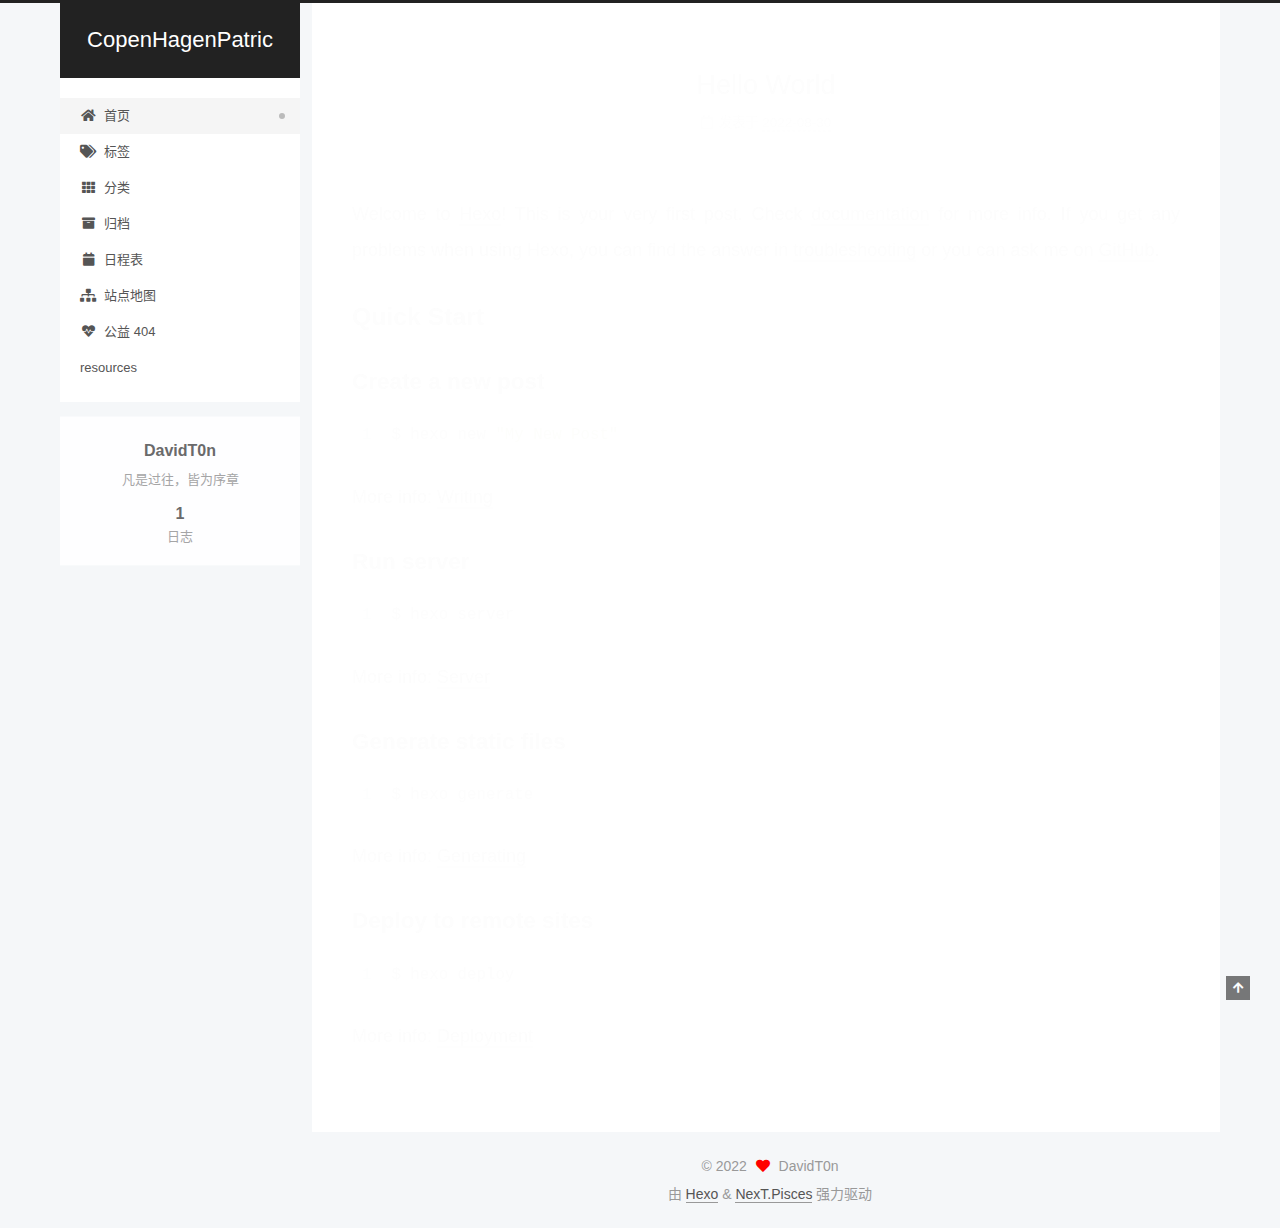
<file: index.html>
<!DOCTYPE html>
<html lang="zh-CN">
<head>
  <meta charset="UTF-8">
<meta name="viewport" content="width=device-width, initial-scale=1, maximum-scale=2">
<meta name="theme-color" content="#222">
<meta name="generator" content="Hexo 6.2.0">
  <link rel="apple-touch-icon" sizes="180x180" href="/images/apple-touch-icon-next.png">
  <link rel="icon" type="image/png" sizes="32x32" href="/images/favicon-32x32-next.png">
  <link rel="icon" type="image/png" sizes="16x16" href="/images/favicon-16x16-next.png">
  <link rel="mask-icon" href="/images/logo.svg" color="#222">

<link rel="stylesheet" href="/css/main.css">


<link rel="stylesheet" href="/lib/font-awesome/css/all.min.css">

<script id="hexo-configurations">
    var NexT = window.NexT || {};
    var CONFIG = {"hostname":"example.com","root":"/","scheme":"Pisces","version":"7.8.0","exturl":false,"sidebar":{"position":"left","display":"post","padding":18,"offset":12,"onmobile":false},"copycode":{"enable":false,"show_result":false,"style":null},"back2top":{"enable":true,"sidebar":false,"scrollpercent":false},"bookmark":{"enable":false,"color":"#222","save":"auto"},"fancybox":false,"mediumzoom":false,"lazyload":false,"pangu":false,"comments":{"style":"tabs","active":null,"storage":true,"lazyload":false,"nav":null},"algolia":{"hits":{"per_page":10},"labels":{"input_placeholder":"Search for Posts","hits_empty":"We didn't find any results for the search: ${query}","hits_stats":"${hits} results found in ${time} ms"}},"localsearch":{"enable":false,"trigger":"auto","top_n_per_article":1,"unescape":false,"preload":false},"motion":{"enable":true,"async":false,"transition":{"post_block":"fadeIn","post_header":"slideDownIn","post_body":"slideDownIn","coll_header":"slideLeftIn","sidebar":"slideUpIn"}}};
  </script>

  <meta name="description" content="凡是过往，皆为序章">
<meta property="og:type" content="website">
<meta property="og:title" content="CopenHagenPatric">
<meta property="og:url" content="http://example.com/index.html">
<meta property="og:site_name" content="CopenHagenPatric">
<meta property="og:description" content="凡是过往，皆为序章">
<meta property="og:locale" content="zh_CN">
<meta property="article:author" content="DavidT0n">
<meta name="twitter:card" content="summary">

<link rel="canonical" href="http://example.com/">


<script id="page-configurations">
  // https://hexo.io/docs/variables.html
  CONFIG.page = {
    sidebar: "",
    isHome : true,
    isPost : false,
    lang   : 'zh-CN'
  };
</script>

  <title>CopenHagenPatric</title>
  






  <noscript>
  <style>
  .use-motion .brand,
  .use-motion .menu-item,
  .sidebar-inner,
  .use-motion .post-block,
  .use-motion .pagination,
  .use-motion .comments,
  .use-motion .post-header,
  .use-motion .post-body,
  .use-motion .collection-header { opacity: initial; }

  .use-motion .site-title,
  .use-motion .site-subtitle {
    opacity: initial;
    top: initial;
  }

  .use-motion .logo-line-before i { left: initial; }
  .use-motion .logo-line-after i { right: initial; }
  </style>
</noscript>

</head>

<body itemscope itemtype="http://schema.org/WebPage">
  <div class="container use-motion">
    <div class="headband"></div>

    <header class="header" itemscope itemtype="http://schema.org/WPHeader">
      <div class="header-inner"><div class="site-brand-container">
  <div class="site-nav-toggle">
    <div class="toggle" aria-label="切换导航栏">
      <span class="toggle-line toggle-line-first"></span>
      <span class="toggle-line toggle-line-middle"></span>
      <span class="toggle-line toggle-line-last"></span>
    </div>
  </div>

  <div class="site-meta">

    <a href="/" class="brand" rel="start">
      <span class="logo-line-before"><i></i></span>
      <h1 class="site-title">CopenHagenPatric</h1>
      <span class="logo-line-after"><i></i></span>
    </a>
  </div>

  <div class="site-nav-right">
    <div class="toggle popup-trigger">
    </div>
  </div>
</div>




<nav class="site-nav">
  <ul id="menu" class="main-menu menu">
        <li class="menu-item menu-item-home">

    <a href="/" rel="section"><i class="fa fa-home fa-fw"></i>首页</a>

  </li>
        <li class="menu-item menu-item-tags">

    <a href="/tags/" rel="section"><i class="fa fa-tags fa-fw"></i>标签</a>

  </li>
        <li class="menu-item menu-item-categories">

    <a href="/categories/" rel="section"><i class="fa fa-th fa-fw"></i>分类</a>

  </li>
        <li class="menu-item menu-item-archives">

    <a href="/archives/" rel="section"><i class="fa fa-archive fa-fw"></i>归档</a>

  </li>
        <li class="menu-item menu-item-schedule">

    <a href="/schedule/" rel="section"><i class="fa fa-calendar fa-fw"></i>日程表</a>

  </li>
        <li class="menu-item menu-item-sitemap">

    <a href="/sitemap.xml" rel="section"><i class="fa fa-sitemap fa-fw"></i>站点地图</a>

  </li>
        <li class="menu-item menu-item-commonweal">

    <a href="/404/" rel="section"><i class="fa fa-heartbeat fa-fw"></i>公益 404</a>

  </li>
        <li class="menu-item menu-item-resources">

    <a href="/resources/" rel="section"><i class="download fa-fw"></i>resources</a>

  </li>
  </ul>
</nav>




</div>
    </header>

    
  <div class="back-to-top">
    <i class="fa fa-arrow-up"></i>
    <span>0%</span>
  </div>


    <main class="main">
      <div class="main-inner">
        <div class="content-wrap">
          

          <div class="content index posts-expand">
            
      
  
  
  <article itemscope itemtype="http://schema.org/Article" class="post-block" lang="zh-CN">
    <link itemprop="mainEntityOfPage" href="http://example.com/2022/08/30/hello-world/">

    <span hidden itemprop="author" itemscope itemtype="http://schema.org/Person">
      <meta itemprop="image" content="/images/avatar.gif">
      <meta itemprop="name" content="DavidT0n">
      <meta itemprop="description" content="凡是过往，皆为序章">
    </span>

    <span hidden itemprop="publisher" itemscope itemtype="http://schema.org/Organization">
      <meta itemprop="name" content="CopenHagenPatric">
    </span>
      <header class="post-header">
        <h2 class="post-title" itemprop="name headline">
          
            <a href="/2022/08/30/hello-world/" class="post-title-link" itemprop="url">Hello World</a>
        </h2>

        <div class="post-meta">
            <span class="post-meta-item">
              <span class="post-meta-item-icon">
                <i class="far fa-calendar"></i>
              </span>
              <span class="post-meta-item-text">发表于</span>

              <time title="创建时间：2022-08-30 14:54:49" itemprop="dateCreated datePublished" datetime="2022-08-30T14:54:49+08:00">2022-08-30</time>
            </span>

          

        </div>
      </header>

    
    
    
    <div class="post-body" itemprop="articleBody">

      
          <p>Welcome to <a target="_blank" rel="noopener" href="https://hexo.io/">Hexo</a>! This is your very first post. Check <a target="_blank" rel="noopener" href="https://hexo.io/docs/">documentation</a> for more info. If you get any problems when using Hexo, you can find the answer in <a target="_blank" rel="noopener" href="https://hexo.io/docs/troubleshooting.html">troubleshooting</a> or you can ask me on <a target="_blank" rel="noopener" href="https://github.com/hexojs/hexo/issues">GitHub</a>.</p>
<h2 id="Quick-Start"><a href="#Quick-Start" class="headerlink" title="Quick Start"></a>Quick Start</h2><h3 id="Create-a-new-post"><a href="#Create-a-new-post" class="headerlink" title="Create a new post"></a>Create a new post</h3><figure class="highlight bash"><table><tr><td class="gutter"><pre><span class="line">1</span><br></pre></td><td class="code"><pre><span class="line">$ hexo new <span class="string">&quot;My New Post&quot;</span></span><br></pre></td></tr></table></figure>

<p>More info: <a target="_blank" rel="noopener" href="https://hexo.io/docs/writing.html">Writing</a></p>
<h3 id="Run-server"><a href="#Run-server" class="headerlink" title="Run server"></a>Run server</h3><figure class="highlight bash"><table><tr><td class="gutter"><pre><span class="line">1</span><br></pre></td><td class="code"><pre><span class="line">$ hexo server</span><br></pre></td></tr></table></figure>

<p>More info: <a target="_blank" rel="noopener" href="https://hexo.io/docs/server.html">Server</a></p>
<h3 id="Generate-static-files"><a href="#Generate-static-files" class="headerlink" title="Generate static files"></a>Generate static files</h3><figure class="highlight bash"><table><tr><td class="gutter"><pre><span class="line">1</span><br></pre></td><td class="code"><pre><span class="line">$ hexo generate</span><br></pre></td></tr></table></figure>

<p>More info: <a target="_blank" rel="noopener" href="https://hexo.io/docs/generating.html">Generating</a></p>
<h3 id="Deploy-to-remote-sites"><a href="#Deploy-to-remote-sites" class="headerlink" title="Deploy to remote sites"></a>Deploy to remote sites</h3><figure class="highlight bash"><table><tr><td class="gutter"><pre><span class="line">1</span><br></pre></td><td class="code"><pre><span class="line">$ hexo deploy</span><br></pre></td></tr></table></figure>

<p>More info: <a target="_blank" rel="noopener" href="https://hexo.io/docs/one-command-deployment.html">Deployment</a></p>

      
    </div>

    
    
    
      <footer class="post-footer">
        <div class="post-eof"></div>
      </footer>
  </article>
  
  
  


  



          </div>
          

<script>
  window.addEventListener('tabs:register', () => {
    let { activeClass } = CONFIG.comments;
    if (CONFIG.comments.storage) {
      activeClass = localStorage.getItem('comments_active') || activeClass;
    }
    if (activeClass) {
      let activeTab = document.querySelector(`a[href="#comment-${activeClass}"]`);
      if (activeTab) {
        activeTab.click();
      }
    }
  });
  if (CONFIG.comments.storage) {
    window.addEventListener('tabs:click', event => {
      if (!event.target.matches('.tabs-comment .tab-content .tab-pane')) return;
      let commentClass = event.target.classList[1];
      localStorage.setItem('comments_active', commentClass);
    });
  }
</script>

        </div>
          
  
  <div class="toggle sidebar-toggle">
    <span class="toggle-line toggle-line-first"></span>
    <span class="toggle-line toggle-line-middle"></span>
    <span class="toggle-line toggle-line-last"></span>
  </div>

  <aside class="sidebar">
    <div class="sidebar-inner">

      <ul class="sidebar-nav motion-element">
        <li class="sidebar-nav-toc">
          文章目录
        </li>
        <li class="sidebar-nav-overview">
          站点概览
        </li>
      </ul>

      <!--noindex-->
      <div class="post-toc-wrap sidebar-panel">
      </div>
      <!--/noindex-->

      <div class="site-overview-wrap sidebar-panel">
        <div class="site-author motion-element" itemprop="author" itemscope itemtype="http://schema.org/Person">
  <p class="site-author-name" itemprop="name">DavidT0n</p>
  <div class="site-description" itemprop="description">凡是过往，皆为序章</div>
</div>
<div class="site-state-wrap motion-element">
  <nav class="site-state">
      <div class="site-state-item site-state-posts">
          <a href="/archives/">
        
          <span class="site-state-item-count">1</span>
          <span class="site-state-item-name">日志</span>
        </a>
      </div>
  </nav>
</div>



      </div>

    </div>
  </aside>
  <div id="sidebar-dimmer"></div>


      </div>
    </main>

    <footer class="footer">
      <div class="footer-inner">
        

        

<div class="copyright">
  
  &copy; 
  <span itemprop="copyrightYear">2022</span>
  <span class="with-love">
    <i class="fa fa-heart"></i>
  </span>
  <span class="author" itemprop="copyrightHolder">DavidT0n</span>
</div>
  <div class="powered-by">由 <a href="https://hexo.io/" class="theme-link" rel="noopener" target="_blank">Hexo</a> & <a href="https://pisces.theme-next.org/" class="theme-link" rel="noopener" target="_blank">NexT.Pisces</a> 强力驱动
  </div>

        








      </div>
    </footer>
  </div>

  
  <script src="/lib/anime.min.js"></script>
  <script src="/lib/velocity/velocity.min.js"></script>
  <script src="/lib/velocity/velocity.ui.min.js"></script>

<script src="/js/utils.js"></script>

<script src="/js/motion.js"></script>


<script src="/js/schemes/pisces.js"></script>


<script src="/js/next-boot.js"></script>


  <script defer src="/lib/three/three.min.js"></script>


  















  

  

</body>
</html>
</file>
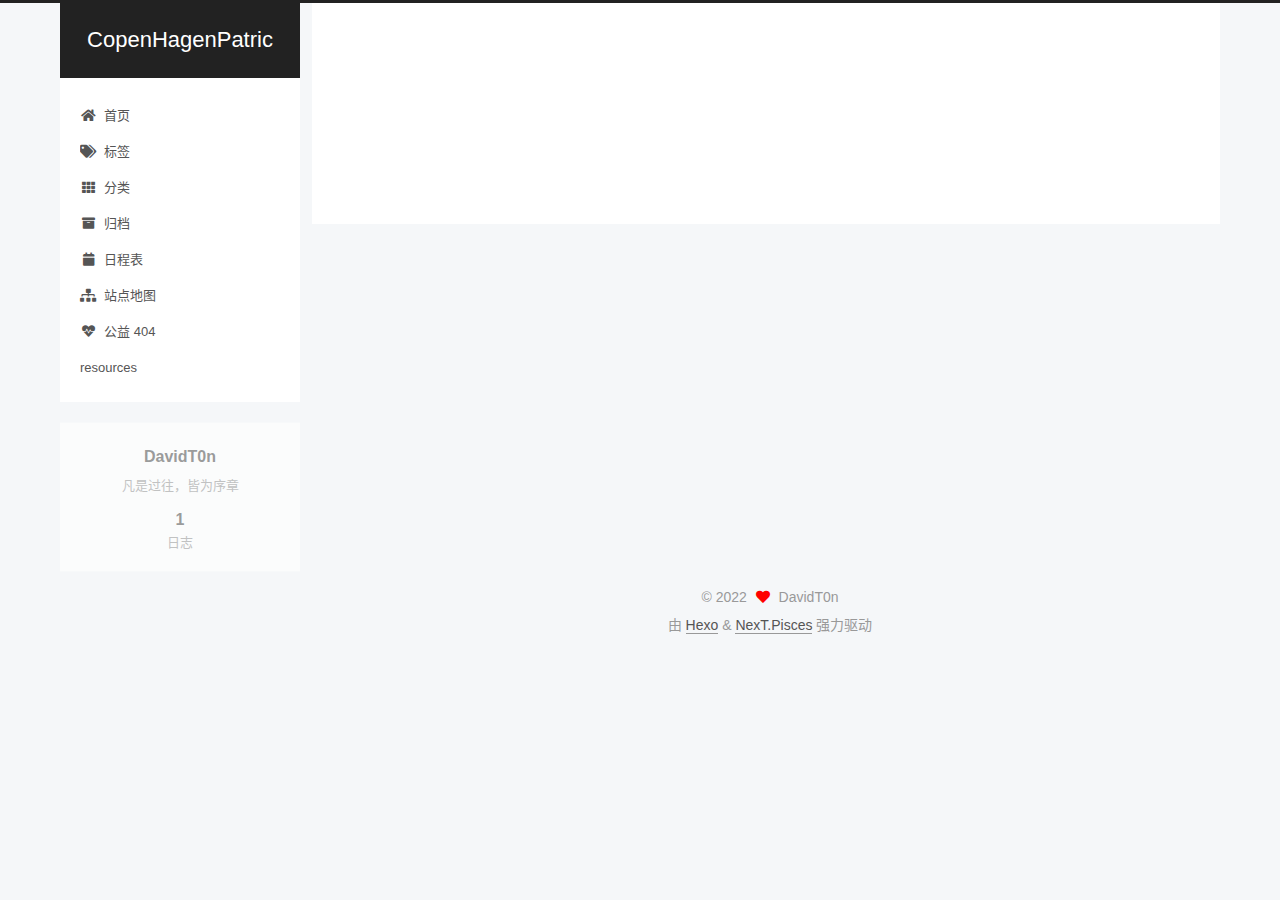
<file: about/index.html>
<!DOCTYPE html>
<html lang="zh-CN">
<head>
  <meta charset="UTF-8">
<meta name="viewport" content="width=device-width, initial-scale=1, maximum-scale=2">
<meta name="theme-color" content="#222">
<meta name="generator" content="Hexo 6.2.0">
  <link rel="apple-touch-icon" sizes="180x180" href="/images/apple-touch-icon-next.png">
  <link rel="icon" type="image/png" sizes="32x32" href="/images/favicon-32x32-next.png">
  <link rel="icon" type="image/png" sizes="16x16" href="/images/favicon-16x16-next.png">
  <link rel="mask-icon" href="/images/logo.svg" color="#222">

<link rel="stylesheet" href="/css/main.css">


<link rel="stylesheet" href="/lib/font-awesome/css/all.min.css">

<script id="hexo-configurations">
    var NexT = window.NexT || {};
    var CONFIG = {"hostname":"example.com","root":"/","scheme":"Pisces","version":"7.8.0","exturl":false,"sidebar":{"position":"left","display":"post","padding":18,"offset":12,"onmobile":false},"copycode":{"enable":false,"show_result":false,"style":null},"back2top":{"enable":true,"sidebar":false,"scrollpercent":false},"bookmark":{"enable":false,"color":"#222","save":"auto"},"fancybox":false,"mediumzoom":false,"lazyload":false,"pangu":false,"comments":{"style":"tabs","active":null,"storage":true,"lazyload":false,"nav":null},"algolia":{"hits":{"per_page":10},"labels":{"input_placeholder":"Search for Posts","hits_empty":"We didn't find any results for the search: ${query}","hits_stats":"${hits} results found in ${time} ms"}},"localsearch":{"enable":false,"trigger":"auto","top_n_per_article":1,"unescape":false,"preload":false},"motion":{"enable":true,"async":false,"transition":{"post_block":"fadeIn","post_header":"slideDownIn","post_body":"slideDownIn","coll_header":"slideLeftIn","sidebar":"slideUpIn"}}};
  </script>

  <meta name="description" content="凡是过往，皆为序章">
<meta property="og:type" content="website">
<meta property="og:title" content="about">
<meta property="og:url" content="http://example.com/about/index.html">
<meta property="og:site_name" content="CopenHagenPatric">
<meta property="og:description" content="凡是过往，皆为序章">
<meta property="og:locale" content="zh_CN">
<meta property="article:published_time" content="2022-08-30T07:42:43.000Z">
<meta property="article:modified_time" content="2022-08-30T07:42:43.493Z">
<meta property="article:author" content="DavidT0n">
<meta name="twitter:card" content="summary">

<link rel="canonical" href="http://example.com/about/">


<script id="page-configurations">
  // https://hexo.io/docs/variables.html
  CONFIG.page = {
    sidebar: "",
    isHome : false,
    isPost : false,
    lang   : 'zh-CN'
  };
</script>

  <title>about | CopenHagenPatric
</title>
  






  <noscript>
  <style>
  .use-motion .brand,
  .use-motion .menu-item,
  .sidebar-inner,
  .use-motion .post-block,
  .use-motion .pagination,
  .use-motion .comments,
  .use-motion .post-header,
  .use-motion .post-body,
  .use-motion .collection-header { opacity: initial; }

  .use-motion .site-title,
  .use-motion .site-subtitle {
    opacity: initial;
    top: initial;
  }

  .use-motion .logo-line-before i { left: initial; }
  .use-motion .logo-line-after i { right: initial; }
  </style>
</noscript>

</head>

<body itemscope itemtype="http://schema.org/WebPage">
  <div class="container use-motion">
    <div class="headband"></div>

    <header class="header" itemscope itemtype="http://schema.org/WPHeader">
      <div class="header-inner"><div class="site-brand-container">
  <div class="site-nav-toggle">
    <div class="toggle" aria-label="切换导航栏">
      <span class="toggle-line toggle-line-first"></span>
      <span class="toggle-line toggle-line-middle"></span>
      <span class="toggle-line toggle-line-last"></span>
    </div>
  </div>

  <div class="site-meta">

    <a href="/" class="brand" rel="start">
      <span class="logo-line-before"><i></i></span>
      <h1 class="site-title">CopenHagenPatric</h1>
      <span class="logo-line-after"><i></i></span>
    </a>
  </div>

  <div class="site-nav-right">
    <div class="toggle popup-trigger">
    </div>
  </div>
</div>




<nav class="site-nav">
  <ul id="menu" class="main-menu menu">
        <li class="menu-item menu-item-home">

    <a href="/" rel="section"><i class="fa fa-home fa-fw"></i>首页</a>

  </li>
        <li class="menu-item menu-item-tags">

    <a href="/tags/" rel="section"><i class="fa fa-tags fa-fw"></i>标签</a>

  </li>
        <li class="menu-item menu-item-categories">

    <a href="/categories/" rel="section"><i class="fa fa-th fa-fw"></i>分类</a>

  </li>
        <li class="menu-item menu-item-archives">

    <a href="/archives/" rel="section"><i class="fa fa-archive fa-fw"></i>归档</a>

  </li>
        <li class="menu-item menu-item-schedule">

    <a href="/schedule/" rel="section"><i class="fa fa-calendar fa-fw"></i>日程表</a>

  </li>
        <li class="menu-item menu-item-sitemap">

    <a href="/sitemap.xml" rel="section"><i class="fa fa-sitemap fa-fw"></i>站点地图</a>

  </li>
        <li class="menu-item menu-item-commonweal">

    <a href="/404/" rel="section"><i class="fa fa-heartbeat fa-fw"></i>公益 404</a>

  </li>
        <li class="menu-item menu-item-resources">

    <a href="/resources/" rel="section"><i class="download fa-fw"></i>resources</a>

  </li>
  </ul>
</nav>




</div>
    </header>

    
  <div class="back-to-top">
    <i class="fa fa-arrow-up"></i>
    <span>0%</span>
  </div>


    <main class="main">
      <div class="main-inner">
        <div class="content-wrap">
          
  
  

          <div class="content page posts-expand">
            

    
    
    
    <div class="post-block" lang="zh-CN">
      <header class="post-header">

<h1 class="post-title" itemprop="name headline">about
</h1>

<div class="post-meta">
  

</div>

</header>

      
      
      
      <div class="post-body">
          
      </div>
      
      
      
    </div>
    

    
    
    


          </div>
          

<script>
  window.addEventListener('tabs:register', () => {
    let { activeClass } = CONFIG.comments;
    if (CONFIG.comments.storage) {
      activeClass = localStorage.getItem('comments_active') || activeClass;
    }
    if (activeClass) {
      let activeTab = document.querySelector(`a[href="#comment-${activeClass}"]`);
      if (activeTab) {
        activeTab.click();
      }
    }
  });
  if (CONFIG.comments.storage) {
    window.addEventListener('tabs:click', event => {
      if (!event.target.matches('.tabs-comment .tab-content .tab-pane')) return;
      let commentClass = event.target.classList[1];
      localStorage.setItem('comments_active', commentClass);
    });
  }
</script>

        </div>
          
  
  <div class="toggle sidebar-toggle">
    <span class="toggle-line toggle-line-first"></span>
    <span class="toggle-line toggle-line-middle"></span>
    <span class="toggle-line toggle-line-last"></span>
  </div>

  <aside class="sidebar">
    <div class="sidebar-inner">

      <ul class="sidebar-nav motion-element">
        <li class="sidebar-nav-toc">
          文章目录
        </li>
        <li class="sidebar-nav-overview">
          站点概览
        </li>
      </ul>

      <!--noindex-->
      <div class="post-toc-wrap sidebar-panel">
      </div>
      <!--/noindex-->

      <div class="site-overview-wrap sidebar-panel">
        <div class="site-author motion-element" itemprop="author" itemscope itemtype="http://schema.org/Person">
  <p class="site-author-name" itemprop="name">DavidT0n</p>
  <div class="site-description" itemprop="description">凡是过往，皆为序章</div>
</div>
<div class="site-state-wrap motion-element">
  <nav class="site-state">
      <div class="site-state-item site-state-posts">
          <a href="/archives/">
        
          <span class="site-state-item-count">1</span>
          <span class="site-state-item-name">日志</span>
        </a>
      </div>
  </nav>
</div>



      </div>

    </div>
  </aside>
  <div id="sidebar-dimmer"></div>


      </div>
    </main>

    <footer class="footer">
      <div class="footer-inner">
        

        

<div class="copyright">
  
  &copy; 
  <span itemprop="copyrightYear">2022</span>
  <span class="with-love">
    <i class="fa fa-heart"></i>
  </span>
  <span class="author" itemprop="copyrightHolder">DavidT0n</span>
</div>
  <div class="powered-by">由 <a href="https://hexo.io/" class="theme-link" rel="noopener" target="_blank">Hexo</a> & <a href="https://pisces.theme-next.org/" class="theme-link" rel="noopener" target="_blank">NexT.Pisces</a> 强力驱动
  </div>

        








      </div>
    </footer>
  </div>

  
  <script src="/lib/anime.min.js"></script>
  <script src="/lib/velocity/velocity.min.js"></script>
  <script src="/lib/velocity/velocity.ui.min.js"></script>

<script src="/js/utils.js"></script>

<script src="/js/motion.js"></script>


<script src="/js/schemes/pisces.js"></script>


<script src="/js/next-boot.js"></script>


  <script defer src="/lib/three/three.min.js"></script>


  















  

  

</body>
</html>
</file>
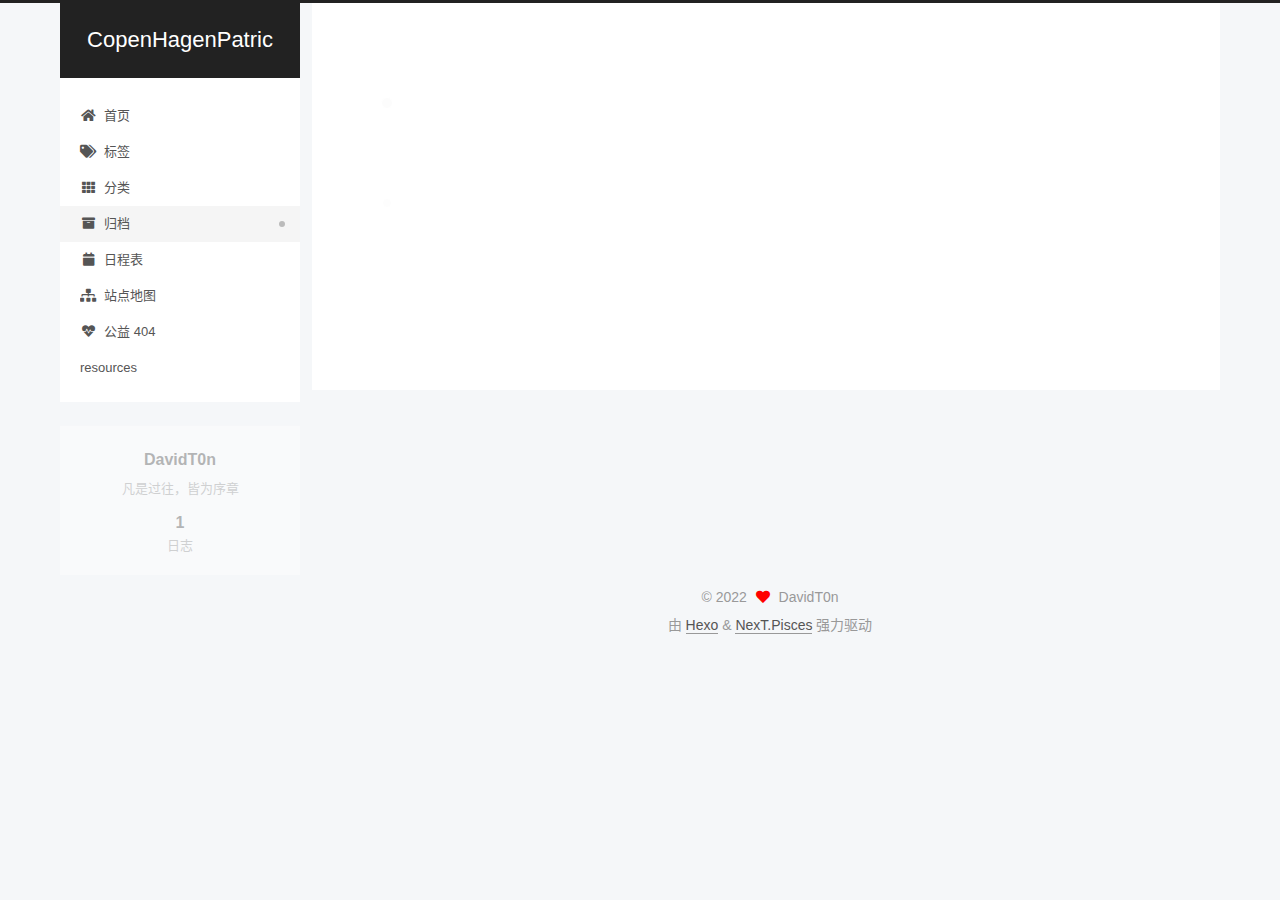
<file: archives/index.html>
<!DOCTYPE html>
<html lang="zh-CN">
<head>
  <meta charset="UTF-8">
<meta name="viewport" content="width=device-width, initial-scale=1, maximum-scale=2">
<meta name="theme-color" content="#222">
<meta name="generator" content="Hexo 6.2.0">
  <link rel="apple-touch-icon" sizes="180x180" href="/images/apple-touch-icon-next.png">
  <link rel="icon" type="image/png" sizes="32x32" href="/images/favicon-32x32-next.png">
  <link rel="icon" type="image/png" sizes="16x16" href="/images/favicon-16x16-next.png">
  <link rel="mask-icon" href="/images/logo.svg" color="#222">

<link rel="stylesheet" href="/css/main.css">


<link rel="stylesheet" href="/lib/font-awesome/css/all.min.css">

<script id="hexo-configurations">
    var NexT = window.NexT || {};
    var CONFIG = {"hostname":"example.com","root":"/","scheme":"Pisces","version":"7.8.0","exturl":false,"sidebar":{"position":"left","display":"post","padding":18,"offset":12,"onmobile":false},"copycode":{"enable":false,"show_result":false,"style":null},"back2top":{"enable":true,"sidebar":false,"scrollpercent":false},"bookmark":{"enable":false,"color":"#222","save":"auto"},"fancybox":false,"mediumzoom":false,"lazyload":false,"pangu":false,"comments":{"style":"tabs","active":null,"storage":true,"lazyload":false,"nav":null},"algolia":{"hits":{"per_page":10},"labels":{"input_placeholder":"Search for Posts","hits_empty":"We didn't find any results for the search: ${query}","hits_stats":"${hits} results found in ${time} ms"}},"localsearch":{"enable":false,"trigger":"auto","top_n_per_article":1,"unescape":false,"preload":false},"motion":{"enable":true,"async":false,"transition":{"post_block":"fadeIn","post_header":"slideDownIn","post_body":"slideDownIn","coll_header":"slideLeftIn","sidebar":"slideUpIn"}}};
  </script>

  <meta name="description" content="凡是过往，皆为序章">
<meta property="og:type" content="website">
<meta property="og:title" content="CopenHagenPatric">
<meta property="og:url" content="http://example.com/archives/index.html">
<meta property="og:site_name" content="CopenHagenPatric">
<meta property="og:description" content="凡是过往，皆为序章">
<meta property="og:locale" content="zh_CN">
<meta property="article:author" content="DavidT0n">
<meta name="twitter:card" content="summary">

<link rel="canonical" href="http://example.com/archives/">


<script id="page-configurations">
  // https://hexo.io/docs/variables.html
  CONFIG.page = {
    sidebar: "",
    isHome : false,
    isPost : false,
    lang   : 'zh-CN'
  };
</script>

  <title>归档 | CopenHagenPatric</title>
  






  <noscript>
  <style>
  .use-motion .brand,
  .use-motion .menu-item,
  .sidebar-inner,
  .use-motion .post-block,
  .use-motion .pagination,
  .use-motion .comments,
  .use-motion .post-header,
  .use-motion .post-body,
  .use-motion .collection-header { opacity: initial; }

  .use-motion .site-title,
  .use-motion .site-subtitle {
    opacity: initial;
    top: initial;
  }

  .use-motion .logo-line-before i { left: initial; }
  .use-motion .logo-line-after i { right: initial; }
  </style>
</noscript>

</head>

<body itemscope itemtype="http://schema.org/WebPage">
  <div class="container use-motion">
    <div class="headband"></div>

    <header class="header" itemscope itemtype="http://schema.org/WPHeader">
      <div class="header-inner"><div class="site-brand-container">
  <div class="site-nav-toggle">
    <div class="toggle" aria-label="切换导航栏">
      <span class="toggle-line toggle-line-first"></span>
      <span class="toggle-line toggle-line-middle"></span>
      <span class="toggle-line toggle-line-last"></span>
    </div>
  </div>

  <div class="site-meta">

    <a href="/" class="brand" rel="start">
      <span class="logo-line-before"><i></i></span>
      <h1 class="site-title">CopenHagenPatric</h1>
      <span class="logo-line-after"><i></i></span>
    </a>
  </div>

  <div class="site-nav-right">
    <div class="toggle popup-trigger">
    </div>
  </div>
</div>




<nav class="site-nav">
  <ul id="menu" class="main-menu menu">
        <li class="menu-item menu-item-home">

    <a href="/" rel="section"><i class="fa fa-home fa-fw"></i>首页</a>

  </li>
        <li class="menu-item menu-item-tags">

    <a href="/tags/" rel="section"><i class="fa fa-tags fa-fw"></i>标签</a>

  </li>
        <li class="menu-item menu-item-categories">

    <a href="/categories/" rel="section"><i class="fa fa-th fa-fw"></i>分类</a>

  </li>
        <li class="menu-item menu-item-archives">

    <a href="/archives/" rel="section"><i class="fa fa-archive fa-fw"></i>归档</a>

  </li>
        <li class="menu-item menu-item-schedule">

    <a href="/schedule/" rel="section"><i class="fa fa-calendar fa-fw"></i>日程表</a>

  </li>
        <li class="menu-item menu-item-sitemap">

    <a href="/sitemap.xml" rel="section"><i class="fa fa-sitemap fa-fw"></i>站点地图</a>

  </li>
        <li class="menu-item menu-item-commonweal">

    <a href="/404/" rel="section"><i class="fa fa-heartbeat fa-fw"></i>公益 404</a>

  </li>
        <li class="menu-item menu-item-resources">

    <a href="/resources/" rel="section"><i class="download fa-fw"></i>resources</a>

  </li>
  </ul>
</nav>




</div>
    </header>

    
  <div class="back-to-top">
    <i class="fa fa-arrow-up"></i>
    <span>0%</span>
  </div>


    <main class="main">
      <div class="main-inner">
        <div class="content-wrap">
          

          <div class="content archive">
            

  
  
  
  <div class="post-block">
    <div class="posts-collapse">
      <div class="collection-title">
        <span class="collection-header">嗯..! 目前共计 1 篇日志。 继续努力。</span>
      </div>

      
    <div class="collection-year">
      <span class="collection-header">2022</span>
    </div>

  <article itemscope itemtype="http://schema.org/Article">
    <header class="post-header">

      <div class="post-meta">
        <time itemprop="dateCreated"
              datetime="2022-08-30T14:54:49+08:00"
              content="2022-08-30">
          08-30
        </time>
      </div>

      <div class="post-title">
          <a class="post-title-link" href="/2022/08/30/hello-world/" itemprop="url">
            <span itemprop="name">Hello World</span>
          </a>
      </div>

    </header>
  </article>


    </div>
  </div>
  
  
  

  



          </div>
          

<script>
  window.addEventListener('tabs:register', () => {
    let { activeClass } = CONFIG.comments;
    if (CONFIG.comments.storage) {
      activeClass = localStorage.getItem('comments_active') || activeClass;
    }
    if (activeClass) {
      let activeTab = document.querySelector(`a[href="#comment-${activeClass}"]`);
      if (activeTab) {
        activeTab.click();
      }
    }
  });
  if (CONFIG.comments.storage) {
    window.addEventListener('tabs:click', event => {
      if (!event.target.matches('.tabs-comment .tab-content .tab-pane')) return;
      let commentClass = event.target.classList[1];
      localStorage.setItem('comments_active', commentClass);
    });
  }
</script>

        </div>
          
  
  <div class="toggle sidebar-toggle">
    <span class="toggle-line toggle-line-first"></span>
    <span class="toggle-line toggle-line-middle"></span>
    <span class="toggle-line toggle-line-last"></span>
  </div>

  <aside class="sidebar">
    <div class="sidebar-inner">

      <ul class="sidebar-nav motion-element">
        <li class="sidebar-nav-toc">
          文章目录
        </li>
        <li class="sidebar-nav-overview">
          站点概览
        </li>
      </ul>

      <!--noindex-->
      <div class="post-toc-wrap sidebar-panel">
      </div>
      <!--/noindex-->

      <div class="site-overview-wrap sidebar-panel">
        <div class="site-author motion-element" itemprop="author" itemscope itemtype="http://schema.org/Person">
  <p class="site-author-name" itemprop="name">DavidT0n</p>
  <div class="site-description" itemprop="description">凡是过往，皆为序章</div>
</div>
<div class="site-state-wrap motion-element">
  <nav class="site-state">
      <div class="site-state-item site-state-posts">
          <a href="/archives/">
        
          <span class="site-state-item-count">1</span>
          <span class="site-state-item-name">日志</span>
        </a>
      </div>
  </nav>
</div>



      </div>

    </div>
  </aside>
  <div id="sidebar-dimmer"></div>


      </div>
    </main>

    <footer class="footer">
      <div class="footer-inner">
        

        

<div class="copyright">
  
  &copy; 
  <span itemprop="copyrightYear">2022</span>
  <span class="with-love">
    <i class="fa fa-heart"></i>
  </span>
  <span class="author" itemprop="copyrightHolder">DavidT0n</span>
</div>
  <div class="powered-by">由 <a href="https://hexo.io/" class="theme-link" rel="noopener" target="_blank">Hexo</a> & <a href="https://pisces.theme-next.org/" class="theme-link" rel="noopener" target="_blank">NexT.Pisces</a> 强力驱动
  </div>

        








      </div>
    </footer>
  </div>

  
  <script src="/lib/anime.min.js"></script>
  <script src="/lib/velocity/velocity.min.js"></script>
  <script src="/lib/velocity/velocity.ui.min.js"></script>

<script src="/js/utils.js"></script>

<script src="/js/motion.js"></script>


<script src="/js/schemes/pisces.js"></script>


<script src="/js/next-boot.js"></script>


  <script defer src="/lib/three/three.min.js"></script>


  















  

  

</body>
</html>
</file>
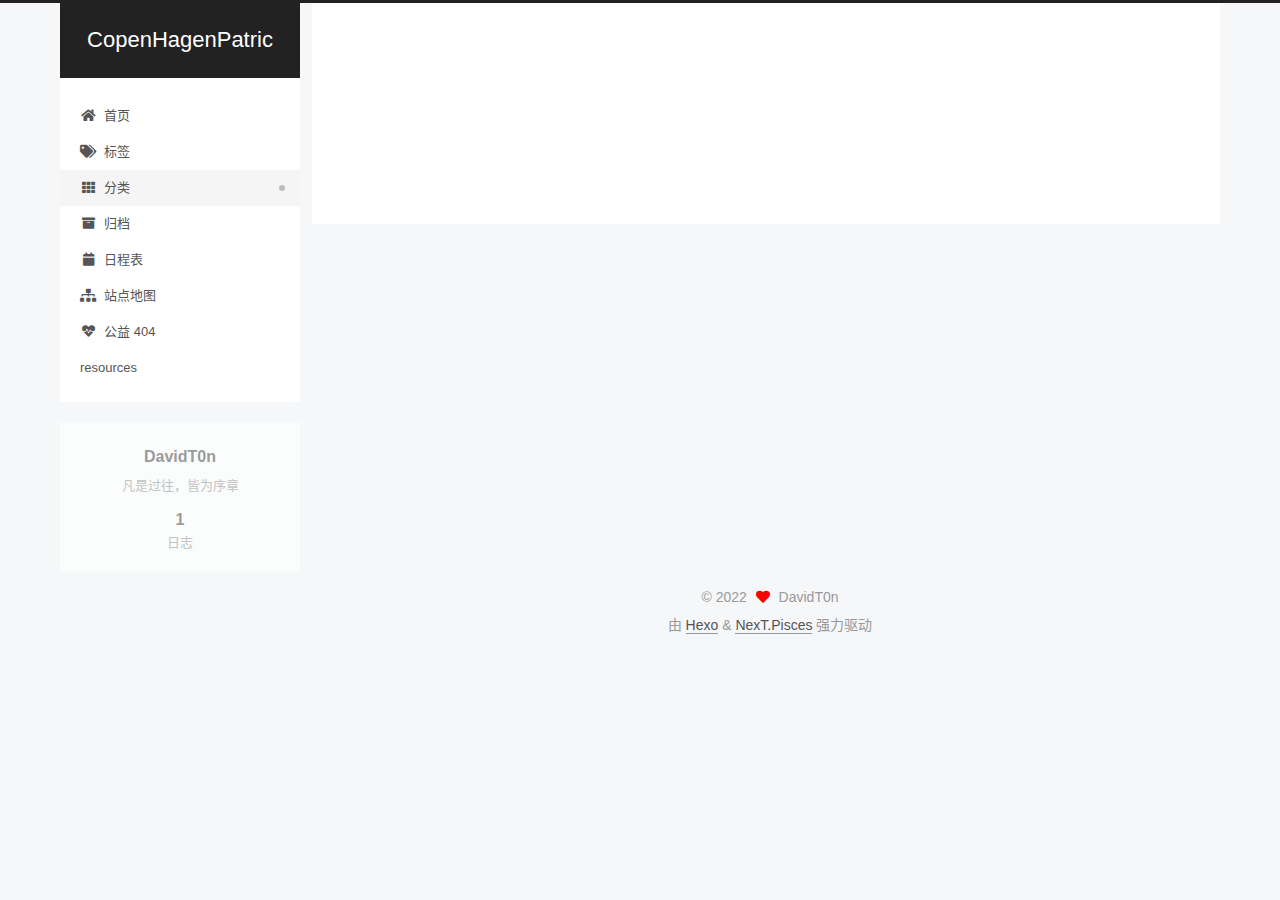
<file: categories/index.html>
<!DOCTYPE html>
<html lang="zh-CN">
<head>
  <meta charset="UTF-8">
<meta name="viewport" content="width=device-width, initial-scale=1, maximum-scale=2">
<meta name="theme-color" content="#222">
<meta name="generator" content="Hexo 6.2.0">
  <link rel="apple-touch-icon" sizes="180x180" href="/images/apple-touch-icon-next.png">
  <link rel="icon" type="image/png" sizes="32x32" href="/images/favicon-32x32-next.png">
  <link rel="icon" type="image/png" sizes="16x16" href="/images/favicon-16x16-next.png">
  <link rel="mask-icon" href="/images/logo.svg" color="#222">

<link rel="stylesheet" href="/css/main.css">


<link rel="stylesheet" href="/lib/font-awesome/css/all.min.css">

<script id="hexo-configurations">
    var NexT = window.NexT || {};
    var CONFIG = {"hostname":"example.com","root":"/","scheme":"Pisces","version":"7.8.0","exturl":false,"sidebar":{"position":"left","display":"post","padding":18,"offset":12,"onmobile":false},"copycode":{"enable":false,"show_result":false,"style":null},"back2top":{"enable":true,"sidebar":false,"scrollpercent":false},"bookmark":{"enable":false,"color":"#222","save":"auto"},"fancybox":false,"mediumzoom":false,"lazyload":false,"pangu":false,"comments":{"style":"tabs","active":null,"storage":true,"lazyload":false,"nav":null},"algolia":{"hits":{"per_page":10},"labels":{"input_placeholder":"Search for Posts","hits_empty":"We didn't find any results for the search: ${query}","hits_stats":"${hits} results found in ${time} ms"}},"localsearch":{"enable":false,"trigger":"auto","top_n_per_article":1,"unescape":false,"preload":false},"motion":{"enable":true,"async":false,"transition":{"post_block":"fadeIn","post_header":"slideDownIn","post_body":"slideDownIn","coll_header":"slideLeftIn","sidebar":"slideUpIn"}}};
  </script>

  <meta name="description" content="凡是过往，皆为序章">
<meta property="og:type" content="website">
<meta property="og:title" content="categories">
<meta property="og:url" content="http://example.com/categories/index.html">
<meta property="og:site_name" content="CopenHagenPatric">
<meta property="og:description" content="凡是过往，皆为序章">
<meta property="og:locale" content="zh_CN">
<meta property="article:published_time" content="2022-08-30T07:42:18.000Z">
<meta property="article:modified_time" content="2022-08-30T07:42:18.122Z">
<meta property="article:author" content="DavidT0n">
<meta name="twitter:card" content="summary">

<link rel="canonical" href="http://example.com/categories/">


<script id="page-configurations">
  // https://hexo.io/docs/variables.html
  CONFIG.page = {
    sidebar: "",
    isHome : false,
    isPost : false,
    lang   : 'zh-CN'
  };
</script>

  <title>categories | CopenHagenPatric
</title>
  






  <noscript>
  <style>
  .use-motion .brand,
  .use-motion .menu-item,
  .sidebar-inner,
  .use-motion .post-block,
  .use-motion .pagination,
  .use-motion .comments,
  .use-motion .post-header,
  .use-motion .post-body,
  .use-motion .collection-header { opacity: initial; }

  .use-motion .site-title,
  .use-motion .site-subtitle {
    opacity: initial;
    top: initial;
  }

  .use-motion .logo-line-before i { left: initial; }
  .use-motion .logo-line-after i { right: initial; }
  </style>
</noscript>

</head>

<body itemscope itemtype="http://schema.org/WebPage">
  <div class="container use-motion">
    <div class="headband"></div>

    <header class="header" itemscope itemtype="http://schema.org/WPHeader">
      <div class="header-inner"><div class="site-brand-container">
  <div class="site-nav-toggle">
    <div class="toggle" aria-label="切换导航栏">
      <span class="toggle-line toggle-line-first"></span>
      <span class="toggle-line toggle-line-middle"></span>
      <span class="toggle-line toggle-line-last"></span>
    </div>
  </div>

  <div class="site-meta">

    <a href="/" class="brand" rel="start">
      <span class="logo-line-before"><i></i></span>
      <h1 class="site-title">CopenHagenPatric</h1>
      <span class="logo-line-after"><i></i></span>
    </a>
  </div>

  <div class="site-nav-right">
    <div class="toggle popup-trigger">
    </div>
  </div>
</div>




<nav class="site-nav">
  <ul id="menu" class="main-menu menu">
        <li class="menu-item menu-item-home">

    <a href="/" rel="section"><i class="fa fa-home fa-fw"></i>首页</a>

  </li>
        <li class="menu-item menu-item-tags">

    <a href="/tags/" rel="section"><i class="fa fa-tags fa-fw"></i>标签</a>

  </li>
        <li class="menu-item menu-item-categories">

    <a href="/categories/" rel="section"><i class="fa fa-th fa-fw"></i>分类</a>

  </li>
        <li class="menu-item menu-item-archives">

    <a href="/archives/" rel="section"><i class="fa fa-archive fa-fw"></i>归档</a>

  </li>
        <li class="menu-item menu-item-schedule">

    <a href="/schedule/" rel="section"><i class="fa fa-calendar fa-fw"></i>日程表</a>

  </li>
        <li class="menu-item menu-item-sitemap">

    <a href="/sitemap.xml" rel="section"><i class="fa fa-sitemap fa-fw"></i>站点地图</a>

  </li>
        <li class="menu-item menu-item-commonweal">

    <a href="/404/" rel="section"><i class="fa fa-heartbeat fa-fw"></i>公益 404</a>

  </li>
        <li class="menu-item menu-item-resources">

    <a href="/resources/" rel="section"><i class="download fa-fw"></i>resources</a>

  </li>
  </ul>
</nav>




</div>
    </header>

    
  <div class="back-to-top">
    <i class="fa fa-arrow-up"></i>
    <span>0%</span>
  </div>


    <main class="main">
      <div class="main-inner">
        <div class="content-wrap">
          
  
  

          <div class="content page posts-expand">
            

    
    
    
    <div class="post-block" lang="zh-CN">
      <header class="post-header">

<h1 class="post-title" itemprop="name headline">categories
</h1>

<div class="post-meta">
  

</div>

</header>

      
      
      
      <div class="post-body">
          
      </div>
      
      
      
    </div>
    

    
    
    


          </div>
          

<script>
  window.addEventListener('tabs:register', () => {
    let { activeClass } = CONFIG.comments;
    if (CONFIG.comments.storage) {
      activeClass = localStorage.getItem('comments_active') || activeClass;
    }
    if (activeClass) {
      let activeTab = document.querySelector(`a[href="#comment-${activeClass}"]`);
      if (activeTab) {
        activeTab.click();
      }
    }
  });
  if (CONFIG.comments.storage) {
    window.addEventListener('tabs:click', event => {
      if (!event.target.matches('.tabs-comment .tab-content .tab-pane')) return;
      let commentClass = event.target.classList[1];
      localStorage.setItem('comments_active', commentClass);
    });
  }
</script>

        </div>
          
  
  <div class="toggle sidebar-toggle">
    <span class="toggle-line toggle-line-first"></span>
    <span class="toggle-line toggle-line-middle"></span>
    <span class="toggle-line toggle-line-last"></span>
  </div>

  <aside class="sidebar">
    <div class="sidebar-inner">

      <ul class="sidebar-nav motion-element">
        <li class="sidebar-nav-toc">
          文章目录
        </li>
        <li class="sidebar-nav-overview">
          站点概览
        </li>
      </ul>

      <!--noindex-->
      <div class="post-toc-wrap sidebar-panel">
      </div>
      <!--/noindex-->

      <div class="site-overview-wrap sidebar-panel">
        <div class="site-author motion-element" itemprop="author" itemscope itemtype="http://schema.org/Person">
  <p class="site-author-name" itemprop="name">DavidT0n</p>
  <div class="site-description" itemprop="description">凡是过往，皆为序章</div>
</div>
<div class="site-state-wrap motion-element">
  <nav class="site-state">
      <div class="site-state-item site-state-posts">
          <a href="/archives/">
        
          <span class="site-state-item-count">1</span>
          <span class="site-state-item-name">日志</span>
        </a>
      </div>
  </nav>
</div>



      </div>

    </div>
  </aside>
  <div id="sidebar-dimmer"></div>


      </div>
    </main>

    <footer class="footer">
      <div class="footer-inner">
        

        

<div class="copyright">
  
  &copy; 
  <span itemprop="copyrightYear">2022</span>
  <span class="with-love">
    <i class="fa fa-heart"></i>
  </span>
  <span class="author" itemprop="copyrightHolder">DavidT0n</span>
</div>
  <div class="powered-by">由 <a href="https://hexo.io/" class="theme-link" rel="noopener" target="_blank">Hexo</a> & <a href="https://pisces.theme-next.org/" class="theme-link" rel="noopener" target="_blank">NexT.Pisces</a> 强力驱动
  </div>

        








      </div>
    </footer>
  </div>

  
  <script src="/lib/anime.min.js"></script>
  <script src="/lib/velocity/velocity.min.js"></script>
  <script src="/lib/velocity/velocity.ui.min.js"></script>

<script src="/js/utils.js"></script>

<script src="/js/motion.js"></script>


<script src="/js/schemes/pisces.js"></script>


<script src="/js/next-boot.js"></script>


  <script defer src="/lib/three/three.min.js"></script>


  















  

  

</body>
</html>
</file>
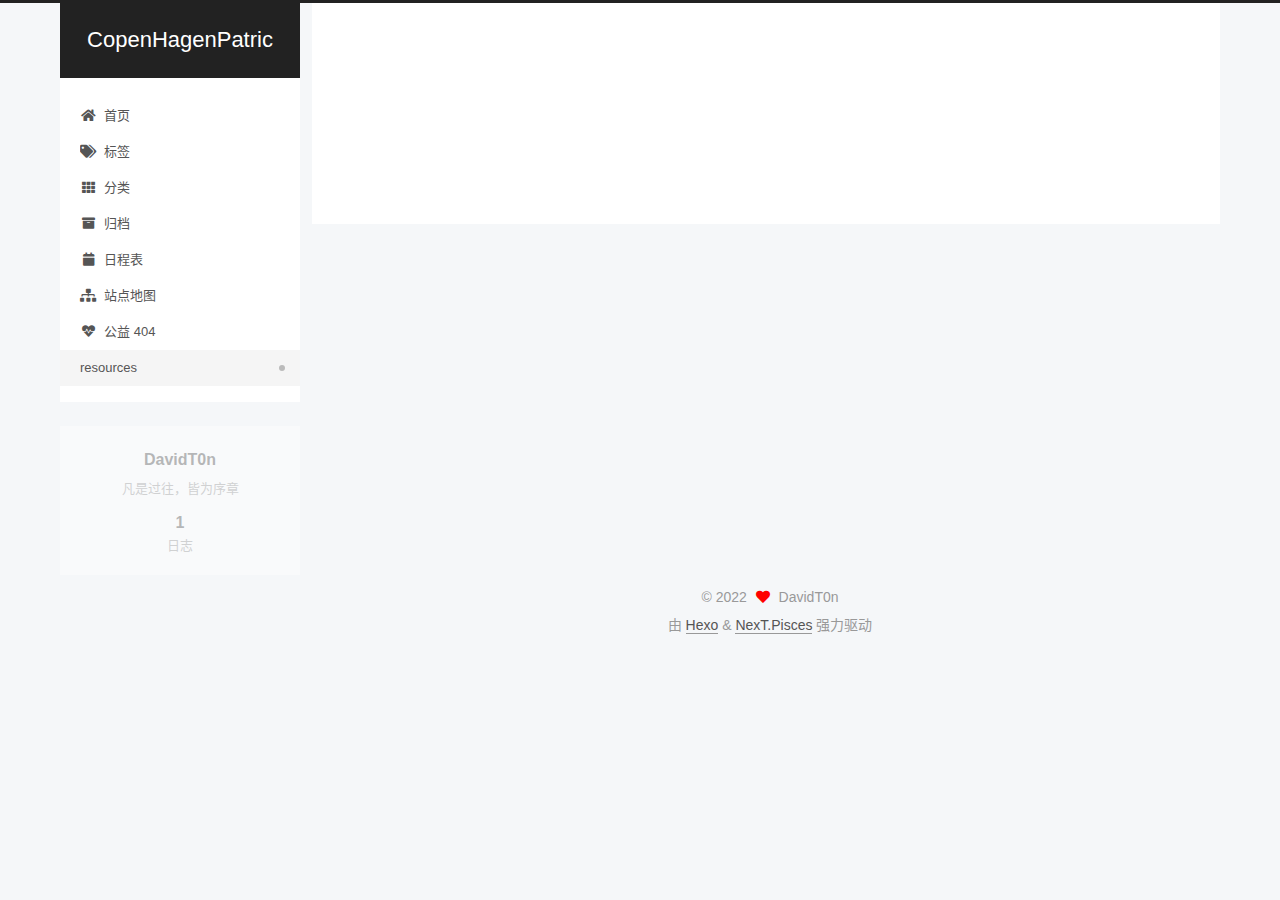
<file: resources/index.html>
<!DOCTYPE html>
<html lang="zh-CN">
<head>
  <meta charset="UTF-8">
<meta name="viewport" content="width=device-width, initial-scale=1, maximum-scale=2">
<meta name="theme-color" content="#222">
<meta name="generator" content="Hexo 6.2.0">
  <link rel="apple-touch-icon" sizes="180x180" href="/images/apple-touch-icon-next.png">
  <link rel="icon" type="image/png" sizes="32x32" href="/images/favicon-32x32-next.png">
  <link rel="icon" type="image/png" sizes="16x16" href="/images/favicon-16x16-next.png">
  <link rel="mask-icon" href="/images/logo.svg" color="#222">

<link rel="stylesheet" href="/css/main.css">


<link rel="stylesheet" href="/lib/font-awesome/css/all.min.css">

<script id="hexo-configurations">
    var NexT = window.NexT || {};
    var CONFIG = {"hostname":"example.com","root":"/","scheme":"Pisces","version":"7.8.0","exturl":false,"sidebar":{"position":"left","display":"post","padding":18,"offset":12,"onmobile":false},"copycode":{"enable":false,"show_result":false,"style":null},"back2top":{"enable":true,"sidebar":false,"scrollpercent":false},"bookmark":{"enable":false,"color":"#222","save":"auto"},"fancybox":false,"mediumzoom":false,"lazyload":false,"pangu":false,"comments":{"style":"tabs","active":null,"storage":true,"lazyload":false,"nav":null},"algolia":{"hits":{"per_page":10},"labels":{"input_placeholder":"Search for Posts","hits_empty":"We didn't find any results for the search: ${query}","hits_stats":"${hits} results found in ${time} ms"}},"localsearch":{"enable":false,"trigger":"auto","top_n_per_article":1,"unescape":false,"preload":false},"motion":{"enable":true,"async":false,"transition":{"post_block":"fadeIn","post_header":"slideDownIn","post_body":"slideDownIn","coll_header":"slideLeftIn","sidebar":"slideUpIn"}}};
  </script>

  <meta name="description" content="凡是过往，皆为序章">
<meta property="og:type" content="website">
<meta property="og:title" content="resources">
<meta property="og:url" content="http://example.com/resources/index.html">
<meta property="og:site_name" content="CopenHagenPatric">
<meta property="og:description" content="凡是过往，皆为序章">
<meta property="og:locale" content="zh_CN">
<meta property="article:published_time" content="2022-08-30T07:42:49.000Z">
<meta property="article:modified_time" content="2022-08-30T07:42:49.636Z">
<meta property="article:author" content="DavidT0n">
<meta name="twitter:card" content="summary">

<link rel="canonical" href="http://example.com/resources/">


<script id="page-configurations">
  // https://hexo.io/docs/variables.html
  CONFIG.page = {
    sidebar: "",
    isHome : false,
    isPost : false,
    lang   : 'zh-CN'
  };
</script>

  <title>resources | CopenHagenPatric
</title>
  






  <noscript>
  <style>
  .use-motion .brand,
  .use-motion .menu-item,
  .sidebar-inner,
  .use-motion .post-block,
  .use-motion .pagination,
  .use-motion .comments,
  .use-motion .post-header,
  .use-motion .post-body,
  .use-motion .collection-header { opacity: initial; }

  .use-motion .site-title,
  .use-motion .site-subtitle {
    opacity: initial;
    top: initial;
  }

  .use-motion .logo-line-before i { left: initial; }
  .use-motion .logo-line-after i { right: initial; }
  </style>
</noscript>

</head>

<body itemscope itemtype="http://schema.org/WebPage">
  <div class="container use-motion">
    <div class="headband"></div>

    <header class="header" itemscope itemtype="http://schema.org/WPHeader">
      <div class="header-inner"><div class="site-brand-container">
  <div class="site-nav-toggle">
    <div class="toggle" aria-label="切换导航栏">
      <span class="toggle-line toggle-line-first"></span>
      <span class="toggle-line toggle-line-middle"></span>
      <span class="toggle-line toggle-line-last"></span>
    </div>
  </div>

  <div class="site-meta">

    <a href="/" class="brand" rel="start">
      <span class="logo-line-before"><i></i></span>
      <h1 class="site-title">CopenHagenPatric</h1>
      <span class="logo-line-after"><i></i></span>
    </a>
  </div>

  <div class="site-nav-right">
    <div class="toggle popup-trigger">
    </div>
  </div>
</div>




<nav class="site-nav">
  <ul id="menu" class="main-menu menu">
        <li class="menu-item menu-item-home">

    <a href="/" rel="section"><i class="fa fa-home fa-fw"></i>首页</a>

  </li>
        <li class="menu-item menu-item-tags">

    <a href="/tags/" rel="section"><i class="fa fa-tags fa-fw"></i>标签</a>

  </li>
        <li class="menu-item menu-item-categories">

    <a href="/categories/" rel="section"><i class="fa fa-th fa-fw"></i>分类</a>

  </li>
        <li class="menu-item menu-item-archives">

    <a href="/archives/" rel="section"><i class="fa fa-archive fa-fw"></i>归档</a>

  </li>
        <li class="menu-item menu-item-schedule">

    <a href="/schedule/" rel="section"><i class="fa fa-calendar fa-fw"></i>日程表</a>

  </li>
        <li class="menu-item menu-item-sitemap">

    <a href="/sitemap.xml" rel="section"><i class="fa fa-sitemap fa-fw"></i>站点地图</a>

  </li>
        <li class="menu-item menu-item-commonweal">

    <a href="/404/" rel="section"><i class="fa fa-heartbeat fa-fw"></i>公益 404</a>

  </li>
        <li class="menu-item menu-item-resources">

    <a href="/resources/" rel="section"><i class="download fa-fw"></i>resources</a>

  </li>
  </ul>
</nav>




</div>
    </header>

    
  <div class="back-to-top">
    <i class="fa fa-arrow-up"></i>
    <span>0%</span>
  </div>


    <main class="main">
      <div class="main-inner">
        <div class="content-wrap">
          
  
  

          <div class="content page posts-expand">
            

    
    
    
    <div class="post-block" lang="zh-CN">
      <header class="post-header">

<h1 class="post-title" itemprop="name headline">resources
</h1>

<div class="post-meta">
  

</div>

</header>

      
      
      
      <div class="post-body">
          
      </div>
      
      
      
    </div>
    

    
    
    


          </div>
          

<script>
  window.addEventListener('tabs:register', () => {
    let { activeClass } = CONFIG.comments;
    if (CONFIG.comments.storage) {
      activeClass = localStorage.getItem('comments_active') || activeClass;
    }
    if (activeClass) {
      let activeTab = document.querySelector(`a[href="#comment-${activeClass}"]`);
      if (activeTab) {
        activeTab.click();
      }
    }
  });
  if (CONFIG.comments.storage) {
    window.addEventListener('tabs:click', event => {
      if (!event.target.matches('.tabs-comment .tab-content .tab-pane')) return;
      let commentClass = event.target.classList[1];
      localStorage.setItem('comments_active', commentClass);
    });
  }
</script>

        </div>
          
  
  <div class="toggle sidebar-toggle">
    <span class="toggle-line toggle-line-first"></span>
    <span class="toggle-line toggle-line-middle"></span>
    <span class="toggle-line toggle-line-last"></span>
  </div>

  <aside class="sidebar">
    <div class="sidebar-inner">

      <ul class="sidebar-nav motion-element">
        <li class="sidebar-nav-toc">
          文章目录
        </li>
        <li class="sidebar-nav-overview">
          站点概览
        </li>
      </ul>

      <!--noindex-->
      <div class="post-toc-wrap sidebar-panel">
      </div>
      <!--/noindex-->

      <div class="site-overview-wrap sidebar-panel">
        <div class="site-author motion-element" itemprop="author" itemscope itemtype="http://schema.org/Person">
  <p class="site-author-name" itemprop="name">DavidT0n</p>
  <div class="site-description" itemprop="description">凡是过往，皆为序章</div>
</div>
<div class="site-state-wrap motion-element">
  <nav class="site-state">
      <div class="site-state-item site-state-posts">
          <a href="/archives/">
        
          <span class="site-state-item-count">1</span>
          <span class="site-state-item-name">日志</span>
        </a>
      </div>
  </nav>
</div>



      </div>

    </div>
  </aside>
  <div id="sidebar-dimmer"></div>


      </div>
    </main>

    <footer class="footer">
      <div class="footer-inner">
        

        

<div class="copyright">
  
  &copy; 
  <span itemprop="copyrightYear">2022</span>
  <span class="with-love">
    <i class="fa fa-heart"></i>
  </span>
  <span class="author" itemprop="copyrightHolder">DavidT0n</span>
</div>
  <div class="powered-by">由 <a href="https://hexo.io/" class="theme-link" rel="noopener" target="_blank">Hexo</a> & <a href="https://pisces.theme-next.org/" class="theme-link" rel="noopener" target="_blank">NexT.Pisces</a> 强力驱动
  </div>

        








      </div>
    </footer>
  </div>

  
  <script src="/lib/anime.min.js"></script>
  <script src="/lib/velocity/velocity.min.js"></script>
  <script src="/lib/velocity/velocity.ui.min.js"></script>

<script src="/js/utils.js"></script>

<script src="/js/motion.js"></script>


<script src="/js/schemes/pisces.js"></script>


<script src="/js/next-boot.js"></script>


  <script defer src="/lib/three/three.min.js"></script>


  















  

  

</body>
</html>
</file>
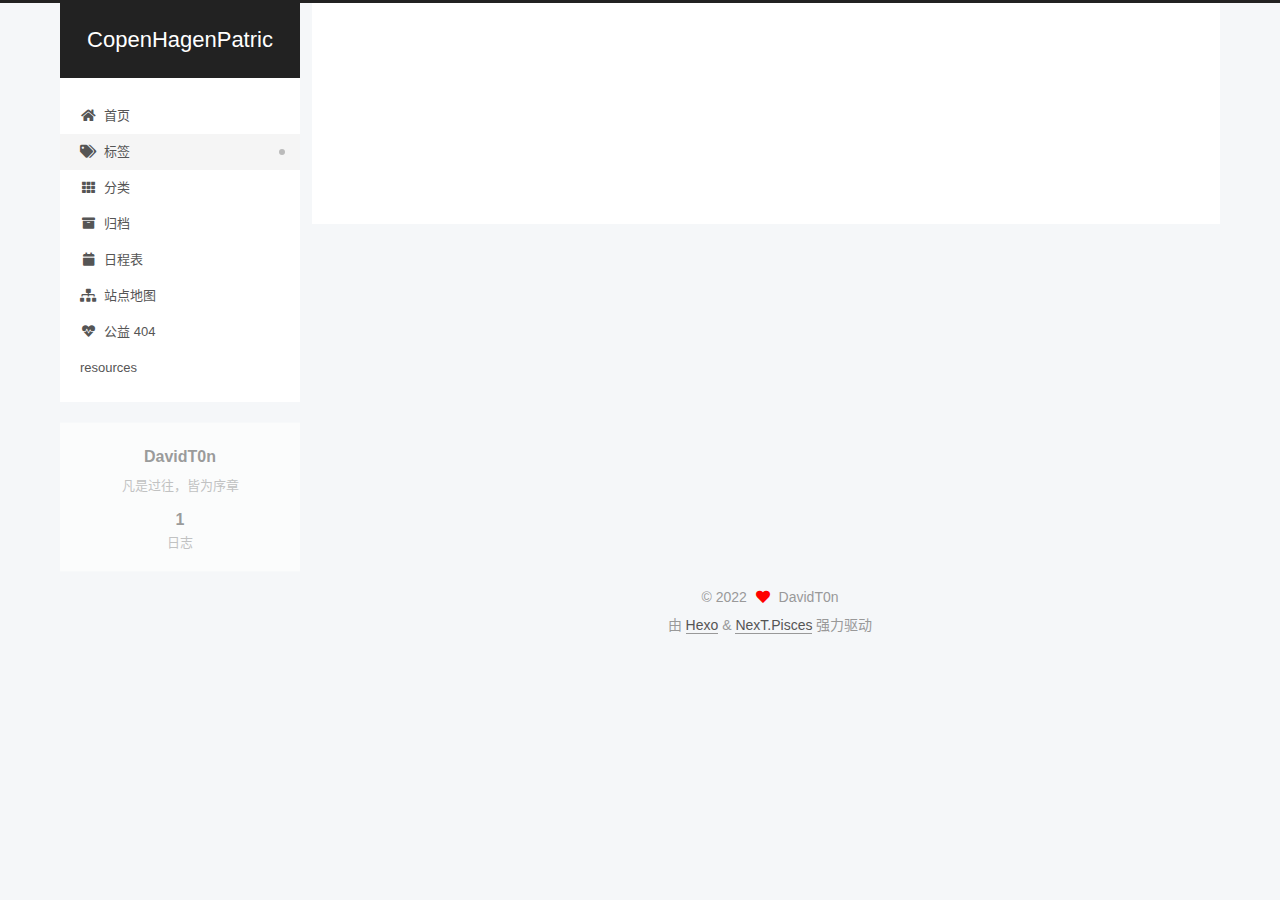
<file: tags/index.html>
<!DOCTYPE html>
<html lang="zh-CN">
<head>
  <meta charset="UTF-8">
<meta name="viewport" content="width=device-width, initial-scale=1, maximum-scale=2">
<meta name="theme-color" content="#222">
<meta name="generator" content="Hexo 6.2.0">
  <link rel="apple-touch-icon" sizes="180x180" href="/images/apple-touch-icon-next.png">
  <link rel="icon" type="image/png" sizes="32x32" href="/images/favicon-32x32-next.png">
  <link rel="icon" type="image/png" sizes="16x16" href="/images/favicon-16x16-next.png">
  <link rel="mask-icon" href="/images/logo.svg" color="#222">

<link rel="stylesheet" href="/css/main.css">


<link rel="stylesheet" href="/lib/font-awesome/css/all.min.css">

<script id="hexo-configurations">
    var NexT = window.NexT || {};
    var CONFIG = {"hostname":"example.com","root":"/","scheme":"Pisces","version":"7.8.0","exturl":false,"sidebar":{"position":"left","display":"post","padding":18,"offset":12,"onmobile":false},"copycode":{"enable":false,"show_result":false,"style":null},"back2top":{"enable":true,"sidebar":false,"scrollpercent":false},"bookmark":{"enable":false,"color":"#222","save":"auto"},"fancybox":false,"mediumzoom":false,"lazyload":false,"pangu":false,"comments":{"style":"tabs","active":null,"storage":true,"lazyload":false,"nav":null},"algolia":{"hits":{"per_page":10},"labels":{"input_placeholder":"Search for Posts","hits_empty":"We didn't find any results for the search: ${query}","hits_stats":"${hits} results found in ${time} ms"}},"localsearch":{"enable":false,"trigger":"auto","top_n_per_article":1,"unescape":false,"preload":false},"motion":{"enable":true,"async":false,"transition":{"post_block":"fadeIn","post_header":"slideDownIn","post_body":"slideDownIn","coll_header":"slideLeftIn","sidebar":"slideUpIn"}}};
  </script>

  <meta name="description" content="凡是过往，皆为序章">
<meta property="og:type" content="website">
<meta property="og:title" content="tags">
<meta property="og:url" content="http://example.com/tags/index.html">
<meta property="og:site_name" content="CopenHagenPatric">
<meta property="og:description" content="凡是过往，皆为序章">
<meta property="og:locale" content="zh_CN">
<meta property="article:published_time" content="2022-08-30T07:42:37.000Z">
<meta property="article:modified_time" content="2022-08-30T07:42:37.896Z">
<meta property="article:author" content="DavidT0n">
<meta name="twitter:card" content="summary">

<link rel="canonical" href="http://example.com/tags/">


<script id="page-configurations">
  // https://hexo.io/docs/variables.html
  CONFIG.page = {
    sidebar: "",
    isHome : false,
    isPost : false,
    lang   : 'zh-CN'
  };
</script>

  <title>tags | CopenHagenPatric
</title>
  






  <noscript>
  <style>
  .use-motion .brand,
  .use-motion .menu-item,
  .sidebar-inner,
  .use-motion .post-block,
  .use-motion .pagination,
  .use-motion .comments,
  .use-motion .post-header,
  .use-motion .post-body,
  .use-motion .collection-header { opacity: initial; }

  .use-motion .site-title,
  .use-motion .site-subtitle {
    opacity: initial;
    top: initial;
  }

  .use-motion .logo-line-before i { left: initial; }
  .use-motion .logo-line-after i { right: initial; }
  </style>
</noscript>

</head>

<body itemscope itemtype="http://schema.org/WebPage">
  <div class="container use-motion">
    <div class="headband"></div>

    <header class="header" itemscope itemtype="http://schema.org/WPHeader">
      <div class="header-inner"><div class="site-brand-container">
  <div class="site-nav-toggle">
    <div class="toggle" aria-label="切换导航栏">
      <span class="toggle-line toggle-line-first"></span>
      <span class="toggle-line toggle-line-middle"></span>
      <span class="toggle-line toggle-line-last"></span>
    </div>
  </div>

  <div class="site-meta">

    <a href="/" class="brand" rel="start">
      <span class="logo-line-before"><i></i></span>
      <h1 class="site-title">CopenHagenPatric</h1>
      <span class="logo-line-after"><i></i></span>
    </a>
  </div>

  <div class="site-nav-right">
    <div class="toggle popup-trigger">
    </div>
  </div>
</div>




<nav class="site-nav">
  <ul id="menu" class="main-menu menu">
        <li class="menu-item menu-item-home">

    <a href="/" rel="section"><i class="fa fa-home fa-fw"></i>首页</a>

  </li>
        <li class="menu-item menu-item-tags">

    <a href="/tags/" rel="section"><i class="fa fa-tags fa-fw"></i>标签</a>

  </li>
        <li class="menu-item menu-item-categories">

    <a href="/categories/" rel="section"><i class="fa fa-th fa-fw"></i>分类</a>

  </li>
        <li class="menu-item menu-item-archives">

    <a href="/archives/" rel="section"><i class="fa fa-archive fa-fw"></i>归档</a>

  </li>
        <li class="menu-item menu-item-schedule">

    <a href="/schedule/" rel="section"><i class="fa fa-calendar fa-fw"></i>日程表</a>

  </li>
        <li class="menu-item menu-item-sitemap">

    <a href="/sitemap.xml" rel="section"><i class="fa fa-sitemap fa-fw"></i>站点地图</a>

  </li>
        <li class="menu-item menu-item-commonweal">

    <a href="/404/" rel="section"><i class="fa fa-heartbeat fa-fw"></i>公益 404</a>

  </li>
        <li class="menu-item menu-item-resources">

    <a href="/resources/" rel="section"><i class="download fa-fw"></i>resources</a>

  </li>
  </ul>
</nav>




</div>
    </header>

    
  <div class="back-to-top">
    <i class="fa fa-arrow-up"></i>
    <span>0%</span>
  </div>


    <main class="main">
      <div class="main-inner">
        <div class="content-wrap">
          
  
  

          <div class="content page posts-expand">
            

    
    
    
    <div class="post-block" lang="zh-CN">
      <header class="post-header">

<h1 class="post-title" itemprop="name headline">tags
</h1>

<div class="post-meta">
  

</div>

</header>

      
      
      
      <div class="post-body">
          
      </div>
      
      
      
    </div>
    

    
    
    


          </div>
          

<script>
  window.addEventListener('tabs:register', () => {
    let { activeClass } = CONFIG.comments;
    if (CONFIG.comments.storage) {
      activeClass = localStorage.getItem('comments_active') || activeClass;
    }
    if (activeClass) {
      let activeTab = document.querySelector(`a[href="#comment-${activeClass}"]`);
      if (activeTab) {
        activeTab.click();
      }
    }
  });
  if (CONFIG.comments.storage) {
    window.addEventListener('tabs:click', event => {
      if (!event.target.matches('.tabs-comment .tab-content .tab-pane')) return;
      let commentClass = event.target.classList[1];
      localStorage.setItem('comments_active', commentClass);
    });
  }
</script>

        </div>
          
  
  <div class="toggle sidebar-toggle">
    <span class="toggle-line toggle-line-first"></span>
    <span class="toggle-line toggle-line-middle"></span>
    <span class="toggle-line toggle-line-last"></span>
  </div>

  <aside class="sidebar">
    <div class="sidebar-inner">

      <ul class="sidebar-nav motion-element">
        <li class="sidebar-nav-toc">
          文章目录
        </li>
        <li class="sidebar-nav-overview">
          站点概览
        </li>
      </ul>

      <!--noindex-->
      <div class="post-toc-wrap sidebar-panel">
      </div>
      <!--/noindex-->

      <div class="site-overview-wrap sidebar-panel">
        <div class="site-author motion-element" itemprop="author" itemscope itemtype="http://schema.org/Person">
  <p class="site-author-name" itemprop="name">DavidT0n</p>
  <div class="site-description" itemprop="description">凡是过往，皆为序章</div>
</div>
<div class="site-state-wrap motion-element">
  <nav class="site-state">
      <div class="site-state-item site-state-posts">
          <a href="/archives/">
        
          <span class="site-state-item-count">1</span>
          <span class="site-state-item-name">日志</span>
        </a>
      </div>
  </nav>
</div>



      </div>

    </div>
  </aside>
  <div id="sidebar-dimmer"></div>


      </div>
    </main>

    <footer class="footer">
      <div class="footer-inner">
        

        

<div class="copyright">
  
  &copy; 
  <span itemprop="copyrightYear">2022</span>
  <span class="with-love">
    <i class="fa fa-heart"></i>
  </span>
  <span class="author" itemprop="copyrightHolder">DavidT0n</span>
</div>
  <div class="powered-by">由 <a href="https://hexo.io/" class="theme-link" rel="noopener" target="_blank">Hexo</a> & <a href="https://pisces.theme-next.org/" class="theme-link" rel="noopener" target="_blank">NexT.Pisces</a> 强力驱动
  </div>

        








      </div>
    </footer>
  </div>

  
  <script src="/lib/anime.min.js"></script>
  <script src="/lib/velocity/velocity.min.js"></script>
  <script src="/lib/velocity/velocity.ui.min.js"></script>

<script src="/js/utils.js"></script>

<script src="/js/motion.js"></script>


<script src="/js/schemes/pisces.js"></script>


<script src="/js/next-boot.js"></script>


  <script defer src="/lib/three/three.min.js"></script>


  















  

  

</body>
</html>
</file>
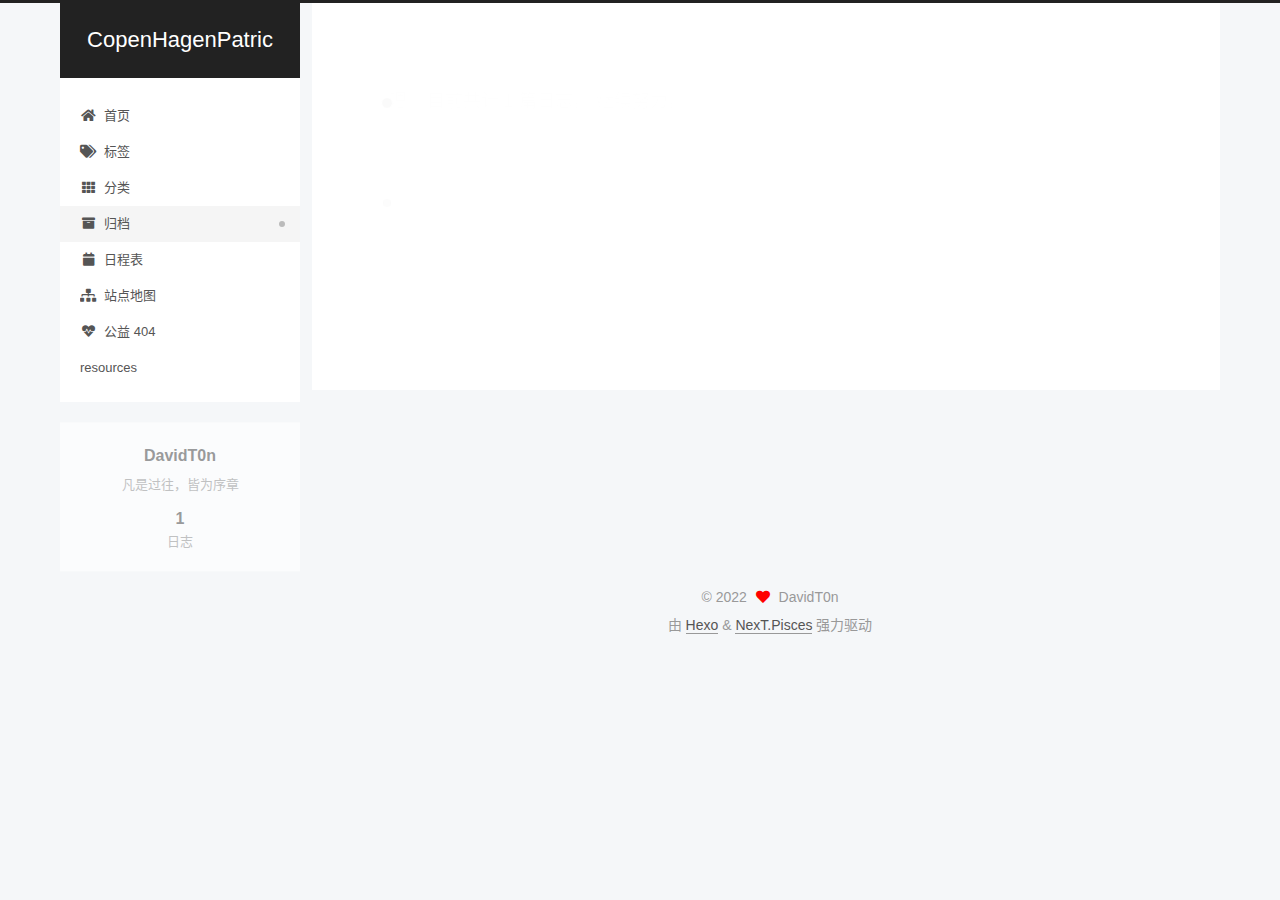
<file: archives/2022/index.html>
<!DOCTYPE html>
<html lang="zh-CN">
<head>
  <meta charset="UTF-8">
<meta name="viewport" content="width=device-width, initial-scale=1, maximum-scale=2">
<meta name="theme-color" content="#222">
<meta name="generator" content="Hexo 6.2.0">
  <link rel="apple-touch-icon" sizes="180x180" href="/images/apple-touch-icon-next.png">
  <link rel="icon" type="image/png" sizes="32x32" href="/images/favicon-32x32-next.png">
  <link rel="icon" type="image/png" sizes="16x16" href="/images/favicon-16x16-next.png">
  <link rel="mask-icon" href="/images/logo.svg" color="#222">

<link rel="stylesheet" href="/css/main.css">


<link rel="stylesheet" href="/lib/font-awesome/css/all.min.css">

<script id="hexo-configurations">
    var NexT = window.NexT || {};
    var CONFIG = {"hostname":"example.com","root":"/","scheme":"Pisces","version":"7.8.0","exturl":false,"sidebar":{"position":"left","display":"post","padding":18,"offset":12,"onmobile":false},"copycode":{"enable":false,"show_result":false,"style":null},"back2top":{"enable":true,"sidebar":false,"scrollpercent":false},"bookmark":{"enable":false,"color":"#222","save":"auto"},"fancybox":false,"mediumzoom":false,"lazyload":false,"pangu":false,"comments":{"style":"tabs","active":null,"storage":true,"lazyload":false,"nav":null},"algolia":{"hits":{"per_page":10},"labels":{"input_placeholder":"Search for Posts","hits_empty":"We didn't find any results for the search: ${query}","hits_stats":"${hits} results found in ${time} ms"}},"localsearch":{"enable":false,"trigger":"auto","top_n_per_article":1,"unescape":false,"preload":false},"motion":{"enable":true,"async":false,"transition":{"post_block":"fadeIn","post_header":"slideDownIn","post_body":"slideDownIn","coll_header":"slideLeftIn","sidebar":"slideUpIn"}}};
  </script>

  <meta name="description" content="凡是过往，皆为序章">
<meta property="og:type" content="website">
<meta property="og:title" content="CopenHagenPatric">
<meta property="og:url" content="http://example.com/archives/2022/index.html">
<meta property="og:site_name" content="CopenHagenPatric">
<meta property="og:description" content="凡是过往，皆为序章">
<meta property="og:locale" content="zh_CN">
<meta property="article:author" content="DavidT0n">
<meta name="twitter:card" content="summary">

<link rel="canonical" href="http://example.com/archives/2022/">


<script id="page-configurations">
  // https://hexo.io/docs/variables.html
  CONFIG.page = {
    sidebar: "",
    isHome : false,
    isPost : false,
    lang   : 'zh-CN'
  };
</script>

  <title>归档 | CopenHagenPatric</title>
  






  <noscript>
  <style>
  .use-motion .brand,
  .use-motion .menu-item,
  .sidebar-inner,
  .use-motion .post-block,
  .use-motion .pagination,
  .use-motion .comments,
  .use-motion .post-header,
  .use-motion .post-body,
  .use-motion .collection-header { opacity: initial; }

  .use-motion .site-title,
  .use-motion .site-subtitle {
    opacity: initial;
    top: initial;
  }

  .use-motion .logo-line-before i { left: initial; }
  .use-motion .logo-line-after i { right: initial; }
  </style>
</noscript>

</head>

<body itemscope itemtype="http://schema.org/WebPage">
  <div class="container use-motion">
    <div class="headband"></div>

    <header class="header" itemscope itemtype="http://schema.org/WPHeader">
      <div class="header-inner"><div class="site-brand-container">
  <div class="site-nav-toggle">
    <div class="toggle" aria-label="切换导航栏">
      <span class="toggle-line toggle-line-first"></span>
      <span class="toggle-line toggle-line-middle"></span>
      <span class="toggle-line toggle-line-last"></span>
    </div>
  </div>

  <div class="site-meta">

    <a href="/" class="brand" rel="start">
      <span class="logo-line-before"><i></i></span>
      <h1 class="site-title">CopenHagenPatric</h1>
      <span class="logo-line-after"><i></i></span>
    </a>
  </div>

  <div class="site-nav-right">
    <div class="toggle popup-trigger">
    </div>
  </div>
</div>




<nav class="site-nav">
  <ul id="menu" class="main-menu menu">
        <li class="menu-item menu-item-home">

    <a href="/" rel="section"><i class="fa fa-home fa-fw"></i>首页</a>

  </li>
        <li class="menu-item menu-item-tags">

    <a href="/tags/" rel="section"><i class="fa fa-tags fa-fw"></i>标签</a>

  </li>
        <li class="menu-item menu-item-categories">

    <a href="/categories/" rel="section"><i class="fa fa-th fa-fw"></i>分类</a>

  </li>
        <li class="menu-item menu-item-archives">

    <a href="/archives/" rel="section"><i class="fa fa-archive fa-fw"></i>归档</a>

  </li>
        <li class="menu-item menu-item-schedule">

    <a href="/schedule/" rel="section"><i class="fa fa-calendar fa-fw"></i>日程表</a>

  </li>
        <li class="menu-item menu-item-sitemap">

    <a href="/sitemap.xml" rel="section"><i class="fa fa-sitemap fa-fw"></i>站点地图</a>

  </li>
        <li class="menu-item menu-item-commonweal">

    <a href="/404/" rel="section"><i class="fa fa-heartbeat fa-fw"></i>公益 404</a>

  </li>
        <li class="menu-item menu-item-resources">

    <a href="/resources/" rel="section"><i class="download fa-fw"></i>resources</a>

  </li>
  </ul>
</nav>




</div>
    </header>

    
  <div class="back-to-top">
    <i class="fa fa-arrow-up"></i>
    <span>0%</span>
  </div>


    <main class="main">
      <div class="main-inner">
        <div class="content-wrap">
          

          <div class="content archive">
            

  
  
  
  <div class="post-block">
    <div class="posts-collapse">
      <div class="collection-title">
        <span class="collection-header">嗯..! 目前共计 1 篇日志。 继续努力。</span>
      </div>

      
    <div class="collection-year">
      <span class="collection-header">2022</span>
    </div>

  <article itemscope itemtype="http://schema.org/Article">
    <header class="post-header">

      <div class="post-meta">
        <time itemprop="dateCreated"
              datetime="2022-08-30T14:54:49+08:00"
              content="2022-08-30">
          08-30
        </time>
      </div>

      <div class="post-title">
          <a class="post-title-link" href="/2022/08/30/hello-world/" itemprop="url">
            <span itemprop="name">Hello World</span>
          </a>
      </div>

    </header>
  </article>


    </div>
  </div>
  
  
  

  



          </div>
          

<script>
  window.addEventListener('tabs:register', () => {
    let { activeClass } = CONFIG.comments;
    if (CONFIG.comments.storage) {
      activeClass = localStorage.getItem('comments_active') || activeClass;
    }
    if (activeClass) {
      let activeTab = document.querySelector(`a[href="#comment-${activeClass}"]`);
      if (activeTab) {
        activeTab.click();
      }
    }
  });
  if (CONFIG.comments.storage) {
    window.addEventListener('tabs:click', event => {
      if (!event.target.matches('.tabs-comment .tab-content .tab-pane')) return;
      let commentClass = event.target.classList[1];
      localStorage.setItem('comments_active', commentClass);
    });
  }
</script>

        </div>
          
  
  <div class="toggle sidebar-toggle">
    <span class="toggle-line toggle-line-first"></span>
    <span class="toggle-line toggle-line-middle"></span>
    <span class="toggle-line toggle-line-last"></span>
  </div>

  <aside class="sidebar">
    <div class="sidebar-inner">

      <ul class="sidebar-nav motion-element">
        <li class="sidebar-nav-toc">
          文章目录
        </li>
        <li class="sidebar-nav-overview">
          站点概览
        </li>
      </ul>

      <!--noindex-->
      <div class="post-toc-wrap sidebar-panel">
      </div>
      <!--/noindex-->

      <div class="site-overview-wrap sidebar-panel">
        <div class="site-author motion-element" itemprop="author" itemscope itemtype="http://schema.org/Person">
  <p class="site-author-name" itemprop="name">DavidT0n</p>
  <div class="site-description" itemprop="description">凡是过往，皆为序章</div>
</div>
<div class="site-state-wrap motion-element">
  <nav class="site-state">
      <div class="site-state-item site-state-posts">
          <a href="/archives/">
        
          <span class="site-state-item-count">1</span>
          <span class="site-state-item-name">日志</span>
        </a>
      </div>
  </nav>
</div>



      </div>

    </div>
  </aside>
  <div id="sidebar-dimmer"></div>


      </div>
    </main>

    <footer class="footer">
      <div class="footer-inner">
        

        

<div class="copyright">
  
  &copy; 
  <span itemprop="copyrightYear">2022</span>
  <span class="with-love">
    <i class="fa fa-heart"></i>
  </span>
  <span class="author" itemprop="copyrightHolder">DavidT0n</span>
</div>
  <div class="powered-by">由 <a href="https://hexo.io/" class="theme-link" rel="noopener" target="_blank">Hexo</a> & <a href="https://pisces.theme-next.org/" class="theme-link" rel="noopener" target="_blank">NexT.Pisces</a> 强力驱动
  </div>

        








      </div>
    </footer>
  </div>

  
  <script src="/lib/anime.min.js"></script>
  <script src="/lib/velocity/velocity.min.js"></script>
  <script src="/lib/velocity/velocity.ui.min.js"></script>

<script src="/js/utils.js"></script>

<script src="/js/motion.js"></script>


<script src="/js/schemes/pisces.js"></script>


<script src="/js/next-boot.js"></script>


  <script defer src="/lib/three/three.min.js"></script>


  















  

  

</body>
</html>
</file>
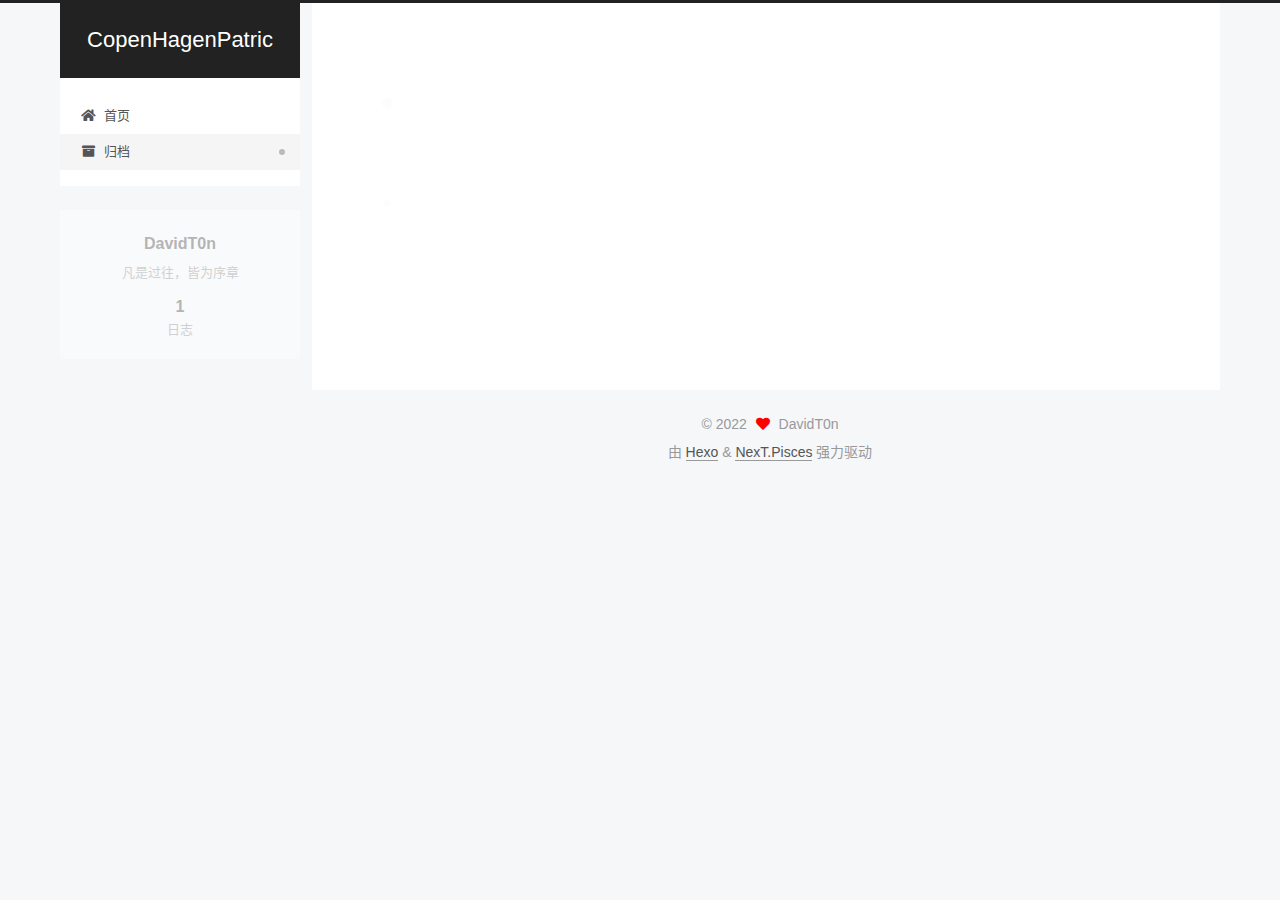
<file: archives/2022/08/index.html>
<!DOCTYPE html>
<html lang="zh-CN">
<head>
  <meta charset="UTF-8">
<meta name="viewport" content="width=device-width, initial-scale=1, maximum-scale=2">
<meta name="theme-color" content="#222">
<meta name="generator" content="Hexo 6.2.0">
  <link rel="apple-touch-icon" sizes="180x180" href="/images/apple-touch-icon-next.png">
  <link rel="icon" type="image/png" sizes="32x32" href="/images/favicon-32x32-next.png">
  <link rel="icon" type="image/png" sizes="16x16" href="/images/favicon-16x16-next.png">
  <link rel="mask-icon" href="/images/logo.svg" color="#222">

<link rel="stylesheet" href="/css/main.css">


<link rel="stylesheet" href="/lib/font-awesome/css/all.min.css">

<script id="hexo-configurations">
    var NexT = window.NexT || {};
    var CONFIG = {"hostname":"example.com","root":"/","scheme":"Pisces","version":"7.8.0","exturl":false,"sidebar":{"position":"left","display":"post","padding":18,"offset":12,"onmobile":false},"copycode":{"enable":false,"show_result":false,"style":null},"back2top":{"enable":true,"sidebar":false,"scrollpercent":false},"bookmark":{"enable":false,"color":"#222","save":"auto"},"fancybox":false,"mediumzoom":false,"lazyload":false,"pangu":false,"comments":{"style":"tabs","active":null,"storage":true,"lazyload":false,"nav":null},"algolia":{"hits":{"per_page":10},"labels":{"input_placeholder":"Search for Posts","hits_empty":"We didn't find any results for the search: ${query}","hits_stats":"${hits} results found in ${time} ms"}},"localsearch":{"enable":false,"trigger":"auto","top_n_per_article":1,"unescape":false,"preload":false},"motion":{"enable":true,"async":false,"transition":{"post_block":"fadeIn","post_header":"slideDownIn","post_body":"slideDownIn","coll_header":"slideLeftIn","sidebar":"slideUpIn"}}};
  </script>

  <meta name="description" content="凡是过往，皆为序章">
<meta property="og:type" content="website">
<meta property="og:title" content="CopenHagenPatric">
<meta property="og:url" content="http://example.com/archives/2022/08/index.html">
<meta property="og:site_name" content="CopenHagenPatric">
<meta property="og:description" content="凡是过往，皆为序章">
<meta property="og:locale" content="zh_CN">
<meta property="article:author" content="DavidT0n">
<meta name="twitter:card" content="summary">

<link rel="canonical" href="http://example.com/archives/2022/08/">


<script id="page-configurations">
  // https://hexo.io/docs/variables.html
  CONFIG.page = {
    sidebar: "",
    isHome : false,
    isPost : false,
    lang   : 'zh-CN'
  };
</script>

  <title>归档 | CopenHagenPatric</title>
  






  <noscript>
  <style>
  .use-motion .brand,
  .use-motion .menu-item,
  .sidebar-inner,
  .use-motion .post-block,
  .use-motion .pagination,
  .use-motion .comments,
  .use-motion .post-header,
  .use-motion .post-body,
  .use-motion .collection-header { opacity: initial; }

  .use-motion .site-title,
  .use-motion .site-subtitle {
    opacity: initial;
    top: initial;
  }

  .use-motion .logo-line-before i { left: initial; }
  .use-motion .logo-line-after i { right: initial; }
  </style>
</noscript>

</head>

<body itemscope itemtype="http://schema.org/WebPage">
  <div class="container use-motion">
    <div class="headband"></div>

    <header class="header" itemscope itemtype="http://schema.org/WPHeader">
      <div class="header-inner"><div class="site-brand-container">
  <div class="site-nav-toggle">
    <div class="toggle" aria-label="切换导航栏">
      <span class="toggle-line toggle-line-first"></span>
      <span class="toggle-line toggle-line-middle"></span>
      <span class="toggle-line toggle-line-last"></span>
    </div>
  </div>

  <div class="site-meta">

    <a href="/" class="brand" rel="start">
      <span class="logo-line-before"><i></i></span>
      <h1 class="site-title">CopenHagenPatric</h1>
      <span class="logo-line-after"><i></i></span>
    </a>
  </div>

  <div class="site-nav-right">
    <div class="toggle popup-trigger">
    </div>
  </div>
</div>




<nav class="site-nav">
  <ul id="menu" class="main-menu menu">
        <li class="menu-item menu-item-home">

    <a href="/" rel="section"><i class="fa fa-home fa-fw"></i>首页</a>

  </li>
        <li class="menu-item menu-item-archives">

    <a href="/archives/" rel="section"><i class="fa fa-archive fa-fw"></i>归档</a>

  </li>
  </ul>
</nav>




</div>
    </header>

    
  <div class="back-to-top">
    <i class="fa fa-arrow-up"></i>
    <span>0%</span>
  </div>


    <main class="main">
      <div class="main-inner">
        <div class="content-wrap">
          

          <div class="content archive">
            

  
  
  
  <div class="post-block">
    <div class="posts-collapse">
      <div class="collection-title">
        <span class="collection-header">嗯..! 目前共计 1 篇日志。 继续努力。</span>
      </div>

      
    <div class="collection-year">
      <span class="collection-header">2022</span>
    </div>

  <article itemscope itemtype="http://schema.org/Article">
    <header class="post-header">

      <div class="post-meta">
        <time itemprop="dateCreated"
              datetime="2022-08-30T14:54:49+08:00"
              content="2022-08-30">
          08-30
        </time>
      </div>

      <div class="post-title">
          <a class="post-title-link" href="/2022/08/30/hello-world/" itemprop="url">
            <span itemprop="name">Hello World</span>
          </a>
      </div>

    </header>
  </article>


    </div>
  </div>
  
  
  

  



          </div>
          

<script>
  window.addEventListener('tabs:register', () => {
    let { activeClass } = CONFIG.comments;
    if (CONFIG.comments.storage) {
      activeClass = localStorage.getItem('comments_active') || activeClass;
    }
    if (activeClass) {
      let activeTab = document.querySelector(`a[href="#comment-${activeClass}"]`);
      if (activeTab) {
        activeTab.click();
      }
    }
  });
  if (CONFIG.comments.storage) {
    window.addEventListener('tabs:click', event => {
      if (!event.target.matches('.tabs-comment .tab-content .tab-pane')) return;
      let commentClass = event.target.classList[1];
      localStorage.setItem('comments_active', commentClass);
    });
  }
</script>

        </div>
          
  
  <div class="toggle sidebar-toggle">
    <span class="toggle-line toggle-line-first"></span>
    <span class="toggle-line toggle-line-middle"></span>
    <span class="toggle-line toggle-line-last"></span>
  </div>

  <aside class="sidebar">
    <div class="sidebar-inner">

      <ul class="sidebar-nav motion-element">
        <li class="sidebar-nav-toc">
          文章目录
        </li>
        <li class="sidebar-nav-overview">
          站点概览
        </li>
      </ul>

      <!--noindex-->
      <div class="post-toc-wrap sidebar-panel">
      </div>
      <!--/noindex-->

      <div class="site-overview-wrap sidebar-panel">
        <div class="site-author motion-element" itemprop="author" itemscope itemtype="http://schema.org/Person">
  <p class="site-author-name" itemprop="name">DavidT0n</p>
  <div class="site-description" itemprop="description">凡是过往，皆为序章</div>
</div>
<div class="site-state-wrap motion-element">
  <nav class="site-state">
      <div class="site-state-item site-state-posts">
          <a href="/archives/">
        
          <span class="site-state-item-count">1</span>
          <span class="site-state-item-name">日志</span>
        </a>
      </div>
  </nav>
</div>



      </div>

    </div>
  </aside>
  <div id="sidebar-dimmer"></div>


      </div>
    </main>

    <footer class="footer">
      <div class="footer-inner">
        

        

<div class="copyright">
  
  &copy; 
  <span itemprop="copyrightYear">2022</span>
  <span class="with-love">
    <i class="fa fa-heart"></i>
  </span>
  <span class="author" itemprop="copyrightHolder">DavidT0n</span>
</div>
  <div class="powered-by">由 <a href="https://hexo.io/" class="theme-link" rel="noopener" target="_blank">Hexo</a> & <a href="https://pisces.theme-next.org/" class="theme-link" rel="noopener" target="_blank">NexT.Pisces</a> 强力驱动
  </div>

        








      </div>
    </footer>
  </div>

  
  <script src="/lib/anime.min.js"></script>
  <script src="/lib/velocity/velocity.min.js"></script>
  <script src="/lib/velocity/velocity.ui.min.js"></script>

<script src="/js/utils.js"></script>

<script src="/js/motion.js"></script>


<script src="/js/schemes/pisces.js"></script>


<script src="/js/next-boot.js"></script>




  















  

  

</body>
</html>
</file>
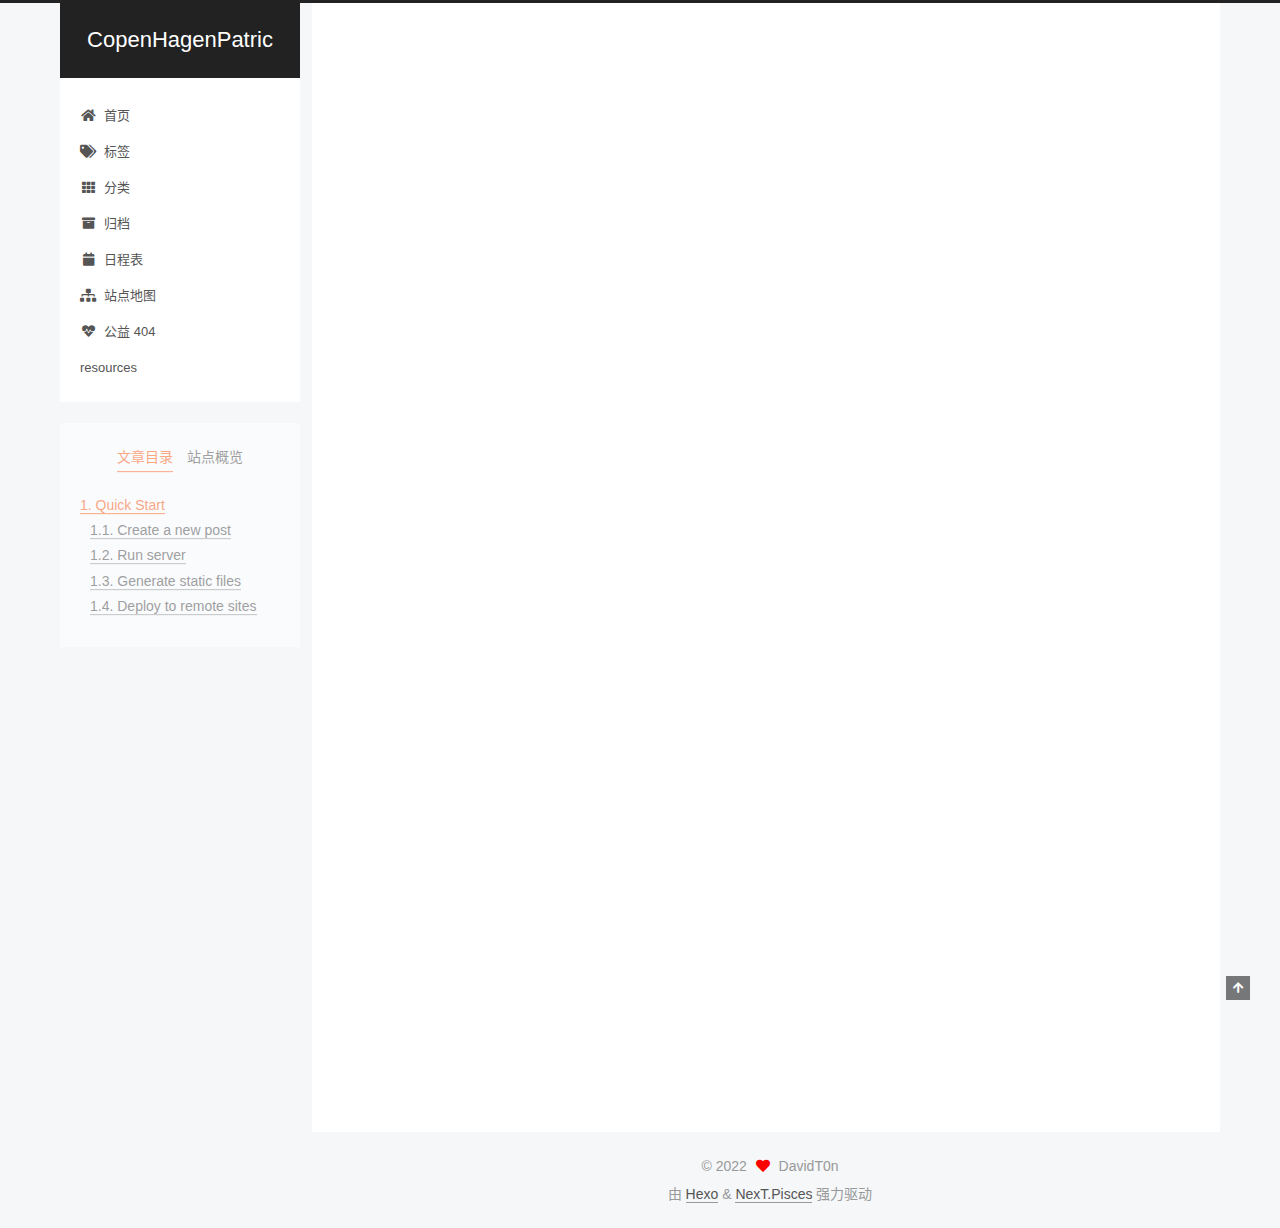
<file: 2022/08/30/hello-world/index.html>
<!DOCTYPE html>
<html lang="zh-CN">
<head>
  <meta charset="UTF-8">
<meta name="viewport" content="width=device-width, initial-scale=1, maximum-scale=2">
<meta name="theme-color" content="#222">
<meta name="generator" content="Hexo 6.2.0">
  <link rel="apple-touch-icon" sizes="180x180" href="/images/apple-touch-icon-next.png">
  <link rel="icon" type="image/png" sizes="32x32" href="/images/favicon-32x32-next.png">
  <link rel="icon" type="image/png" sizes="16x16" href="/images/favicon-16x16-next.png">
  <link rel="mask-icon" href="/images/logo.svg" color="#222">

<link rel="stylesheet" href="/css/main.css">


<link rel="stylesheet" href="/lib/font-awesome/css/all.min.css">

<script id="hexo-configurations">
    var NexT = window.NexT || {};
    var CONFIG = {"hostname":"example.com","root":"/","scheme":"Pisces","version":"7.8.0","exturl":false,"sidebar":{"position":"left","display":"post","padding":18,"offset":12,"onmobile":false},"copycode":{"enable":false,"show_result":false,"style":null},"back2top":{"enable":true,"sidebar":false,"scrollpercent":false},"bookmark":{"enable":false,"color":"#222","save":"auto"},"fancybox":false,"mediumzoom":false,"lazyload":false,"pangu":false,"comments":{"style":"tabs","active":null,"storage":true,"lazyload":false,"nav":null},"algolia":{"hits":{"per_page":10},"labels":{"input_placeholder":"Search for Posts","hits_empty":"We didn't find any results for the search: ${query}","hits_stats":"${hits} results found in ${time} ms"}},"localsearch":{"enable":false,"trigger":"auto","top_n_per_article":1,"unescape":false,"preload":false},"motion":{"enable":true,"async":false,"transition":{"post_block":"fadeIn","post_header":"slideDownIn","post_body":"slideDownIn","coll_header":"slideLeftIn","sidebar":"slideUpIn"}}};
  </script>

  <meta name="description" content="Welcome to Hexo! This is your very first post. Check documentation for more info. If you get any problems when using Hexo, you can find the answer in troubleshooting or you can ask me on GitHub. Quick">
<meta property="og:type" content="article">
<meta property="og:title" content="Hello World">
<meta property="og:url" content="http://example.com/2022/08/30/hello-world/index.html">
<meta property="og:site_name" content="CopenHagenPatric">
<meta property="og:description" content="Welcome to Hexo! This is your very first post. Check documentation for more info. If you get any problems when using Hexo, you can find the answer in troubleshooting or you can ask me on GitHub. Quick">
<meta property="og:locale" content="zh_CN">
<meta property="article:published_time" content="2022-08-30T06:54:49.247Z">
<meta property="article:modified_time" content="2022-08-30T06:54:49.247Z">
<meta property="article:author" content="DavidT0n">
<meta name="twitter:card" content="summary">

<link rel="canonical" href="http://example.com/2022/08/30/hello-world/">


<script id="page-configurations">
  // https://hexo.io/docs/variables.html
  CONFIG.page = {
    sidebar: "",
    isHome : false,
    isPost : true,
    lang   : 'zh-CN'
  };
</script>

  <title>Hello World | CopenHagenPatric</title>
  






  <noscript>
  <style>
  .use-motion .brand,
  .use-motion .menu-item,
  .sidebar-inner,
  .use-motion .post-block,
  .use-motion .pagination,
  .use-motion .comments,
  .use-motion .post-header,
  .use-motion .post-body,
  .use-motion .collection-header { opacity: initial; }

  .use-motion .site-title,
  .use-motion .site-subtitle {
    opacity: initial;
    top: initial;
  }

  .use-motion .logo-line-before i { left: initial; }
  .use-motion .logo-line-after i { right: initial; }
  </style>
</noscript>

</head>

<body itemscope itemtype="http://schema.org/WebPage">
  <div class="container use-motion">
    <div class="headband"></div>

    <header class="header" itemscope itemtype="http://schema.org/WPHeader">
      <div class="header-inner"><div class="site-brand-container">
  <div class="site-nav-toggle">
    <div class="toggle" aria-label="切换导航栏">
      <span class="toggle-line toggle-line-first"></span>
      <span class="toggle-line toggle-line-middle"></span>
      <span class="toggle-line toggle-line-last"></span>
    </div>
  </div>

  <div class="site-meta">

    <a href="/" class="brand" rel="start">
      <span class="logo-line-before"><i></i></span>
      <h1 class="site-title">CopenHagenPatric</h1>
      <span class="logo-line-after"><i></i></span>
    </a>
  </div>

  <div class="site-nav-right">
    <div class="toggle popup-trigger">
    </div>
  </div>
</div>




<nav class="site-nav">
  <ul id="menu" class="main-menu menu">
        <li class="menu-item menu-item-home">

    <a href="/" rel="section"><i class="fa fa-home fa-fw"></i>首页</a>

  </li>
        <li class="menu-item menu-item-tags">

    <a href="/tags/" rel="section"><i class="fa fa-tags fa-fw"></i>标签</a>

  </li>
        <li class="menu-item menu-item-categories">

    <a href="/categories/" rel="section"><i class="fa fa-th fa-fw"></i>分类</a>

  </li>
        <li class="menu-item menu-item-archives">

    <a href="/archives/" rel="section"><i class="fa fa-archive fa-fw"></i>归档</a>

  </li>
        <li class="menu-item menu-item-schedule">

    <a href="/schedule/" rel="section"><i class="fa fa-calendar fa-fw"></i>日程表</a>

  </li>
        <li class="menu-item menu-item-sitemap">

    <a href="/sitemap.xml" rel="section"><i class="fa fa-sitemap fa-fw"></i>站点地图</a>

  </li>
        <li class="menu-item menu-item-commonweal">

    <a href="/404/" rel="section"><i class="fa fa-heartbeat fa-fw"></i>公益 404</a>

  </li>
        <li class="menu-item menu-item-resources">

    <a href="/resources/" rel="section"><i class="download fa-fw"></i>resources</a>

  </li>
  </ul>
</nav>




</div>
    </header>

    
  <div class="back-to-top">
    <i class="fa fa-arrow-up"></i>
    <span>0%</span>
  </div>


    <main class="main">
      <div class="main-inner">
        <div class="content-wrap">
          

          <div class="content post posts-expand">
            

    
  
  
  <article itemscope itemtype="http://schema.org/Article" class="post-block" lang="zh-CN">
    <link itemprop="mainEntityOfPage" href="http://example.com/2022/08/30/hello-world/">

    <span hidden itemprop="author" itemscope itemtype="http://schema.org/Person">
      <meta itemprop="image" content="/images/avatar.gif">
      <meta itemprop="name" content="DavidT0n">
      <meta itemprop="description" content="凡是过往，皆为序章">
    </span>

    <span hidden itemprop="publisher" itemscope itemtype="http://schema.org/Organization">
      <meta itemprop="name" content="CopenHagenPatric">
    </span>
      <header class="post-header">
        <h1 class="post-title" itemprop="name headline">
          Hello World
        </h1>

        <div class="post-meta">
            <span class="post-meta-item">
              <span class="post-meta-item-icon">
                <i class="far fa-calendar"></i>
              </span>
              <span class="post-meta-item-text">发表于</span>

              <time title="创建时间：2022-08-30 14:54:49" itemprop="dateCreated datePublished" datetime="2022-08-30T14:54:49+08:00">2022-08-30</time>
            </span>

          

        </div>
      </header>

    
    
    
    <div class="post-body" itemprop="articleBody">

      
        <p>Welcome to <a target="_blank" rel="noopener" href="https://hexo.io/">Hexo</a>! This is your very first post. Check <a target="_blank" rel="noopener" href="https://hexo.io/docs/">documentation</a> for more info. If you get any problems when using Hexo, you can find the answer in <a target="_blank" rel="noopener" href="https://hexo.io/docs/troubleshooting.html">troubleshooting</a> or you can ask me on <a target="_blank" rel="noopener" href="https://github.com/hexojs/hexo/issues">GitHub</a>.</p>
<h2 id="Quick-Start"><a href="#Quick-Start" class="headerlink" title="Quick Start"></a>Quick Start</h2><h3 id="Create-a-new-post"><a href="#Create-a-new-post" class="headerlink" title="Create a new post"></a>Create a new post</h3><figure class="highlight bash"><table><tr><td class="gutter"><pre><span class="line">1</span><br></pre></td><td class="code"><pre><span class="line">$ hexo new <span class="string">&quot;My New Post&quot;</span></span><br></pre></td></tr></table></figure>

<p>More info: <a target="_blank" rel="noopener" href="https://hexo.io/docs/writing.html">Writing</a></p>
<h3 id="Run-server"><a href="#Run-server" class="headerlink" title="Run server"></a>Run server</h3><figure class="highlight bash"><table><tr><td class="gutter"><pre><span class="line">1</span><br></pre></td><td class="code"><pre><span class="line">$ hexo server</span><br></pre></td></tr></table></figure>

<p>More info: <a target="_blank" rel="noopener" href="https://hexo.io/docs/server.html">Server</a></p>
<h3 id="Generate-static-files"><a href="#Generate-static-files" class="headerlink" title="Generate static files"></a>Generate static files</h3><figure class="highlight bash"><table><tr><td class="gutter"><pre><span class="line">1</span><br></pre></td><td class="code"><pre><span class="line">$ hexo generate</span><br></pre></td></tr></table></figure>

<p>More info: <a target="_blank" rel="noopener" href="https://hexo.io/docs/generating.html">Generating</a></p>
<h3 id="Deploy-to-remote-sites"><a href="#Deploy-to-remote-sites" class="headerlink" title="Deploy to remote sites"></a>Deploy to remote sites</h3><figure class="highlight bash"><table><tr><td class="gutter"><pre><span class="line">1</span><br></pre></td><td class="code"><pre><span class="line">$ hexo deploy</span><br></pre></td></tr></table></figure>

<p>More info: <a target="_blank" rel="noopener" href="https://hexo.io/docs/one-command-deployment.html">Deployment</a></p>

    </div>

    
    
    

      <footer class="post-footer">

        


        
      </footer>
    
  </article>
  
  
  



          </div>
          

<script>
  window.addEventListener('tabs:register', () => {
    let { activeClass } = CONFIG.comments;
    if (CONFIG.comments.storage) {
      activeClass = localStorage.getItem('comments_active') || activeClass;
    }
    if (activeClass) {
      let activeTab = document.querySelector(`a[href="#comment-${activeClass}"]`);
      if (activeTab) {
        activeTab.click();
      }
    }
  });
  if (CONFIG.comments.storage) {
    window.addEventListener('tabs:click', event => {
      if (!event.target.matches('.tabs-comment .tab-content .tab-pane')) return;
      let commentClass = event.target.classList[1];
      localStorage.setItem('comments_active', commentClass);
    });
  }
</script>

        </div>
          
  
  <div class="toggle sidebar-toggle">
    <span class="toggle-line toggle-line-first"></span>
    <span class="toggle-line toggle-line-middle"></span>
    <span class="toggle-line toggle-line-last"></span>
  </div>

  <aside class="sidebar">
    <div class="sidebar-inner">

      <ul class="sidebar-nav motion-element">
        <li class="sidebar-nav-toc">
          文章目录
        </li>
        <li class="sidebar-nav-overview">
          站点概览
        </li>
      </ul>

      <!--noindex-->
      <div class="post-toc-wrap sidebar-panel">
          <div class="post-toc motion-element"><ol class="nav"><li class="nav-item nav-level-2"><a class="nav-link" href="#Quick-Start"><span class="nav-number">1.</span> <span class="nav-text">Quick Start</span></a><ol class="nav-child"><li class="nav-item nav-level-3"><a class="nav-link" href="#Create-a-new-post"><span class="nav-number">1.1.</span> <span class="nav-text">Create a new post</span></a></li><li class="nav-item nav-level-3"><a class="nav-link" href="#Run-server"><span class="nav-number">1.2.</span> <span class="nav-text">Run server</span></a></li><li class="nav-item nav-level-3"><a class="nav-link" href="#Generate-static-files"><span class="nav-number">1.3.</span> <span class="nav-text">Generate static files</span></a></li><li class="nav-item nav-level-3"><a class="nav-link" href="#Deploy-to-remote-sites"><span class="nav-number">1.4.</span> <span class="nav-text">Deploy to remote sites</span></a></li></ol></li></ol></div>
      </div>
      <!--/noindex-->

      <div class="site-overview-wrap sidebar-panel">
        <div class="site-author motion-element" itemprop="author" itemscope itemtype="http://schema.org/Person">
  <p class="site-author-name" itemprop="name">DavidT0n</p>
  <div class="site-description" itemprop="description">凡是过往，皆为序章</div>
</div>
<div class="site-state-wrap motion-element">
  <nav class="site-state">
      <div class="site-state-item site-state-posts">
          <a href="/archives/">
        
          <span class="site-state-item-count">1</span>
          <span class="site-state-item-name">日志</span>
        </a>
      </div>
  </nav>
</div>



      </div>

    </div>
  </aside>
  <div id="sidebar-dimmer"></div>


      </div>
    </main>

    <footer class="footer">
      <div class="footer-inner">
        

        

<div class="copyright">
  
  &copy; 
  <span itemprop="copyrightYear">2022</span>
  <span class="with-love">
    <i class="fa fa-heart"></i>
  </span>
  <span class="author" itemprop="copyrightHolder">DavidT0n</span>
</div>
  <div class="powered-by">由 <a href="https://hexo.io/" class="theme-link" rel="noopener" target="_blank">Hexo</a> & <a href="https://pisces.theme-next.org/" class="theme-link" rel="noopener" target="_blank">NexT.Pisces</a> 强力驱动
  </div>

        








      </div>
    </footer>
  </div>

  
  <script src="/lib/anime.min.js"></script>
  <script src="/lib/velocity/velocity.min.js"></script>
  <script src="/lib/velocity/velocity.ui.min.js"></script>

<script src="/js/utils.js"></script>

<script src="/js/motion.js"></script>


<script src="/js/schemes/pisces.js"></script>


<script src="/js/next-boot.js"></script>


  <script defer src="/lib/three/three.min.js"></script>


  















  

  

</body>
</html>
</file>
<file: css/main.css>
:root {
  --body-bg-color: #f5f7f9;
  --content-bg-color: #fff;
  --card-bg-color: #f5f5f5;
  --text-color: #555;
  --blockquote-color: #666;
  --link-color: #555;
  --link-hover-color: #222;
  --brand-color: #fff;
  --brand-hover-color: #fff;
  --table-row-odd-bg-color: #f9f9f9;
  --table-row-hover-bg-color: #f5f5f5;
  --menu-item-bg-color: #f5f5f5;
  --btn-default-bg: #fff;
  --btn-default-color: #555;
  --btn-default-border-color: #555;
  --btn-default-hover-bg: #222;
  --btn-default-hover-color: #fff;
  --btn-default-hover-border-color: #222;
}
html {
  line-height: 1.15; /* 1 */
  -webkit-text-size-adjust: 100%; /* 2 */
}
body {
  margin: 0;
}
main {
  display: block;
}
h1 {
  font-size: 2em;
  margin: 0.67em 0;
}
hr {
  box-sizing: content-box; /* 1 */
  height: 0; /* 1 */
  overflow: visible; /* 2 */
}
pre {
  font-family: monospace, monospace; /* 1 */
  font-size: 1em; /* 2 */
}
a {
  background: transparent;
}
abbr[title] {
  border-bottom: none; /* 1 */
  text-decoration: underline; /* 2 */
  text-decoration: underline dotted; /* 2 */
}
b,
strong {
  font-weight: bolder;
}
code,
kbd,
samp {
  font-family: monospace, monospace; /* 1 */
  font-size: 1em; /* 2 */
}
small {
  font-size: 80%;
}
sub,
sup {
  font-size: 75%;
  line-height: 0;
  position: relative;
  vertical-align: baseline;
}
sub {
  bottom: -0.25em;
}
sup {
  top: -0.5em;
}
img {
  border-style: none;
}
button,
input,
optgroup,
select,
textarea {
  font-family: inherit; /* 1 */
  font-size: 100%; /* 1 */
  line-height: 1.15; /* 1 */
  margin: 0; /* 2 */
}
button,
input {
/* 1 */
  overflow: visible;
}
button,
select {
/* 1 */
  text-transform: none;
}
button,
[type='button'],
[type='reset'],
[type='submit'] {
  -webkit-appearance: button;
}
button::-moz-focus-inner,
[type='button']::-moz-focus-inner,
[type='reset']::-moz-focus-inner,
[type='submit']::-moz-focus-inner {
  border-style: none;
  padding: 0;
}
button:-moz-focusring,
[type='button']:-moz-focusring,
[type='reset']:-moz-focusring,
[type='submit']:-moz-focusring {
  outline: 1px dotted ButtonText;
}
fieldset {
  padding: 0.35em 0.75em 0.625em;
}
legend {
  box-sizing: border-box; /* 1 */
  color: inherit; /* 2 */
  display: table; /* 1 */
  max-width: 100%; /* 1 */
  padding: 0; /* 3 */
  white-space: normal; /* 1 */
}
progress {
  vertical-align: baseline;
}
textarea {
  overflow: auto;
}
[type='checkbox'],
[type='radio'] {
  box-sizing: border-box; /* 1 */
  padding: 0; /* 2 */
}
[type='number']::-webkit-inner-spin-button,
[type='number']::-webkit-outer-spin-button {
  height: auto;
}
[type='search'] {
  outline-offset: -2px; /* 2 */
  -webkit-appearance: textfield; /* 1 */
}
[type='search']::-webkit-search-decoration {
  -webkit-appearance: none;
}
::-webkit-file-upload-button {
  font: inherit; /* 2 */
  -webkit-appearance: button; /* 1 */
}
details {
  display: block;
}
summary {
  display: list-item;
}
template {
  display: none;
}
[hidden] {
  display: none;
}
::selection {
  background: #262a30;
  color: #eee;
}
html,
body {
  height: 100%;
}
body {
  background: var(--body-bg-color);
  color: var(--text-color);
  font-family: 'Lato', "PingFang SC", "Microsoft YaHei", sans-serif;
  font-size: 1em;
  line-height: 2;
}
@media (max-width: 991px) {
  body {
    padding-left: 0 !important;
    padding-right: 0 !important;
  }
}
h1,
h2,
h3,
h4,
h5,
h6 {
  font-family: 'Lato', "PingFang SC", "Microsoft YaHei", sans-serif;
  font-weight: bold;
  line-height: 1.5;
  margin: 20px 0 15px;
}
h1 {
  font-size: 1.5em;
}
h2 {
  font-size: 1.375em;
}
h3 {
  font-size: 1.25em;
}
h4 {
  font-size: 1.125em;
}
h5 {
  font-size: 1em;
}
h6 {
  font-size: 0.875em;
}
p {
  margin: 0 0 20px 0;
}
a,
span.exturl {
  border-bottom: 1px solid #999;
  color: var(--link-color);
  outline: 0;
  text-decoration: none;
  overflow-wrap: break-word;
  word-wrap: break-word;
  cursor: pointer;
}
a:hover,
span.exturl:hover {
  border-bottom-color: var(--link-hover-color);
  color: var(--link-hover-color);
}
iframe,
img,
video {
  display: block;
  margin-left: auto;
  margin-right: auto;
  max-width: 100%;
}
hr {
  background-image: repeating-linear-gradient(-45deg, #ddd, #ddd 4px, transparent 4px, transparent 8px);
  border: 0;
  height: 3px;
  margin: 40px 0;
}
blockquote {
  border-left: 4px solid #ddd;
  color: var(--blockquote-color);
  margin: 0;
  padding: 0 15px;
}
blockquote cite::before {
  content: '-';
  padding: 0 5px;
}
dt {
  font-weight: bold;
}
dd {
  margin: 0;
  padding: 0;
}
kbd {
  background-color: #f5f5f5;
  background-image: linear-gradient(#eee, #fff, #eee);
  border: 1px solid #ccc;
  border-radius: 0.2em;
  box-shadow: 0.1em 0.1em 0.2em rgba(0,0,0,0.1);
  color: #555;
  font-family: inherit;
  padding: 0.1em 0.3em;
  white-space: nowrap;
}
.table-container {
  overflow: auto;
}
table {
  border-collapse: collapse;
  border-spacing: 0;
  font-size: 0.875em;
  margin: 0 0 20px 0;
  width: 100%;
}
tbody tr:nth-of-type(odd) {
  background: var(--table-row-odd-bg-color);
}
tbody tr:hover {
  background: var(--table-row-hover-bg-color);
}
caption,
th,
td {
  font-weight: normal;
  padding: 8px;
  vertical-align: middle;
}
th,
td {
  border: 1px solid #ddd;
  border-bottom: 3px solid #ddd;
}
th {
  font-weight: 700;
  padding-bottom: 10px;
}
td {
  border-bottom-width: 1px;
}
.btn {
  background: var(--btn-default-bg);
  border: 2px solid var(--btn-default-border-color);
  border-radius: 2px;
  color: var(--btn-default-color);
  display: inline-block;
  font-size: 0.875em;
  line-height: 2;
  padding: 0 20px;
  text-decoration: none;
  transition-property: background-color;
  transition-delay: 0s;
  transition-duration: 0.2s;
  transition-timing-function: ease-in-out;
}
.btn:hover {
  background: var(--btn-default-hover-bg);
  border-color: var(--btn-default-hover-border-color);
  color: var(--btn-default-hover-color);
}
.btn + .btn {
  margin: 0 0 8px 8px;
}
.btn .fa-fw {
  text-align: left;
  width: 1.285714285714286em;
}
.toggle {
  line-height: 0;
}
.toggle .toggle-line {
  background: #fff;
  display: inline-block;
  height: 2px;
  left: 0;
  position: relative;
  top: 0;
  transition: all 0.4s;
  vertical-align: top;
  width: 100%;
}
.toggle .toggle-line:not(:first-child) {
  margin-top: 3px;
}
.toggle.toggle-arrow .toggle-line-first {
  left: 50%;
  top: 2px;
  transform: rotate(45deg);
  width: 50%;
}
.toggle.toggle-arrow .toggle-line-middle {
  left: 2px;
  width: 90%;
}
.toggle.toggle-arrow .toggle-line-last {
  left: 50%;
  top: -2px;
  transform: rotate(-45deg);
  width: 50%;
}
.toggle.toggle-close .toggle-line-first {
  transform: rotate(-45deg);
  top: 5px;
}
.toggle.toggle-close .toggle-line-middle {
  opacity: 0;
}
.toggle.toggle-close .toggle-line-last {
  transform: rotate(45deg);
  top: -5px;
}
.highlight,
pre {
  background: #f7f7f7;
  color: #4d4d4c;
  line-height: 1.6;
  margin: 0 auto 20px;
}
pre,
code {
  font-family: consolas, Menlo, monospace, "PingFang SC", "Microsoft YaHei";
}
code {
  background: #eee;
  border-radius: 3px;
  color: #555;
  padding: 2px 4px;
  overflow-wrap: break-word;
  word-wrap: break-word;
}
.highlight *::selection {
  background: #d6d6d6;
}
.highlight pre {
  border: 0;
  margin: 0;
  padding: 10px 0;
}
.highlight table {
  border: 0;
  margin: 0;
  width: auto;
}
.highlight td {
  border: 0;
  padding: 0;
}
.highlight figcaption {
  background: #eff2f3;
  color: #4d4d4c;
  display: flex;
  font-size: 0.875em;
  justify-content: space-between;
  line-height: 1.2;
  padding: 0.5em;
}
.highlight figcaption a {
  color: #4d4d4c;
}
.highlight figcaption a:hover {
  border-bottom-color: #4d4d4c;
}
.highlight .gutter {
  -moz-user-select: none;
  -ms-user-select: none;
  -webkit-user-select: none;
  user-select: none;
}
.highlight .gutter pre {
  background: #eff2f3;
  color: #869194;
  padding-left: 10px;
  padding-right: 10px;
  text-align: right;
}
.highlight .code pre {
  background: #f7f7f7;
  padding-left: 10px;
  width: 100%;
}
.gist table {
  width: auto;
}
.gist table td {
  border: 0;
}
pre {
  overflow: auto;
  padding: 10px;
}
pre code {
  background: none;
  color: #4d4d4c;
  font-size: 0.875em;
  padding: 0;
  text-shadow: none;
}
pre .deletion {
  background: #fdd;
}
pre .addition {
  background: #dfd;
}
pre .meta {
  color: #eab700;
  -moz-user-select: none;
  -ms-user-select: none;
  -webkit-user-select: none;
  user-select: none;
}
pre .comment {
  color: #8e908c;
}
pre .variable,
pre .attribute,
pre .tag,
pre .name,
pre .regexp,
pre .ruby .constant,
pre .xml .tag .title,
pre .xml .pi,
pre .xml .doctype,
pre .html .doctype,
pre .css .id,
pre .css .class,
pre .css .pseudo {
  color: #c82829;
}
pre .number,
pre .preprocessor,
pre .built_in,
pre .builtin-name,
pre .literal,
pre .params,
pre .constant,
pre .command {
  color: #f5871f;
}
pre .ruby .class .title,
pre .css .rules .attribute,
pre .string,
pre .symbol,
pre .value,
pre .inheritance,
pre .header,
pre .ruby .symbol,
pre .xml .cdata,
pre .special,
pre .formula {
  color: #718c00;
}
pre .title,
pre .css .hexcolor {
  color: #3e999f;
}
pre .function,
pre .python .decorator,
pre .python .title,
pre .ruby .function .title,
pre .ruby .title .keyword,
pre .perl .sub,
pre .javascript .title,
pre .coffeescript .title {
  color: #4271ae;
}
pre .keyword,
pre .javascript .function {
  color: #8959a8;
}
.blockquote-center {
  border-left: none;
  margin: 40px 0;
  padding: 0;
  position: relative;
  text-align: center;
}
.blockquote-center .fa {
  display: block;
  opacity: 0.6;
  position: absolute;
  width: 100%;
}
.blockquote-center .fa-quote-left {
  border-top: 1px solid #ccc;
  text-align: left;
  top: -20px;
}
.blockquote-center .fa-quote-right {
  border-bottom: 1px solid #ccc;
  text-align: right;
  bottom: -20px;
}
.blockquote-center p,
.blockquote-center div {
  text-align: center;
}
.post-body .group-picture img {
  margin: 0 auto;
  padding: 0 3px;
}
.group-picture-row {
  margin-bottom: 6px;
  overflow: hidden;
}
.group-picture-column {
  float: left;
  margin-bottom: 10px;
}
.post-body .label {
  color: #555;
  display: inline;
  padding: 0 2px;
}
.post-body .label.default {
  background: #f0f0f0;
}
.post-body .label.primary {
  background: #efe6f7;
}
.post-body .label.info {
  background: #e5f2f8;
}
.post-body .label.success {
  background: #e7f4e9;
}
.post-body .label.warning {
  background: #fcf6e1;
}
.post-body .label.danger {
  background: #fae8eb;
}
.post-body .tabs {
  margin-bottom: 20px;
}
.post-body .tabs,
.tabs-comment {
  display: block;
  padding-top: 10px;
  position: relative;
}
.post-body .tabs ul.nav-tabs,
.tabs-comment ul.nav-tabs {
  display: flex;
  flex-wrap: wrap;
  margin: 0;
  margin-bottom: -1px;
  padding: 0;
}
@media (max-width: 413px) {
  .post-body .tabs ul.nav-tabs,
  .tabs-comment ul.nav-tabs {
    display: block;
    margin-bottom: 5px;
  }
}
.post-body .tabs ul.nav-tabs li.tab,
.tabs-comment ul.nav-tabs li.tab {
  border-bottom: 1px solid #ddd;
  border-left: 1px solid transparent;
  border-right: 1px solid transparent;
  border-top: 3px solid transparent;
  flex-grow: 1;
  list-style-type: none;
  border-radius: 0 0 0 0;
}
@media (max-width: 413px) {
  .post-body .tabs ul.nav-tabs li.tab,
  .tabs-comment ul.nav-tabs li.tab {
    border-bottom: 1px solid transparent;
    border-left: 3px solid transparent;
    border-right: 1px solid transparent;
    border-top: 1px solid transparent;
  }
}
@media (max-width: 413px) {
  .post-body .tabs ul.nav-tabs li.tab,
  .tabs-comment ul.nav-tabs li.tab {
    border-radius: 0;
  }
}
.post-body .tabs ul.nav-tabs li.tab a,
.tabs-comment ul.nav-tabs li.tab a {
  border-bottom: initial;
  display: block;
  line-height: 1.8;
  outline: 0;
  padding: 0.25em 0.75em;
  text-align: center;
  transition-delay: 0s;
  transition-duration: 0.2s;
  transition-timing-function: ease-out;
}
.post-body .tabs ul.nav-tabs li.tab a i,
.tabs-comment ul.nav-tabs li.tab a i {
  width: 1.285714285714286em;
}
.post-body .tabs ul.nav-tabs li.tab.active,
.tabs-comment ul.nav-tabs li.tab.active {
  border-bottom: 1px solid transparent;
  border-left: 1px solid #ddd;
  border-right: 1px solid #ddd;
  border-top: 3px solid #fc6423;
}
@media (max-width: 413px) {
  .post-body .tabs ul.nav-tabs li.tab.active,
  .tabs-comment ul.nav-tabs li.tab.active {
    border-bottom: 1px solid #ddd;
    border-left: 3px solid #fc6423;
    border-right: 1px solid #ddd;
    border-top: 1px solid #ddd;
  }
}
.post-body .tabs ul.nav-tabs li.tab.active a,
.tabs-comment ul.nav-tabs li.tab.active a {
  color: var(--link-color);
  cursor: default;
}
.post-body .tabs .tab-content .tab-pane,
.tabs-comment .tab-content .tab-pane {
  border: 1px solid #ddd;
  border-top: 0;
  padding: 20px 20px 0 20px;
  border-radius: 0;
}
.post-body .tabs .tab-content .tab-pane:not(.active),
.tabs-comment .tab-content .tab-pane:not(.active) {
  display: none;
}
.post-body .tabs .tab-content .tab-pane.active,
.tabs-comment .tab-content .tab-pane.active {
  display: block;
}
.post-body .tabs .tab-content .tab-pane.active:nth-of-type(1),
.tabs-comment .tab-content .tab-pane.active:nth-of-type(1) {
  border-radius: 0 0 0 0;
}
@media (max-width: 413px) {
  .post-body .tabs .tab-content .tab-pane.active:nth-of-type(1),
  .tabs-comment .tab-content .tab-pane.active:nth-of-type(1) {
    border-radius: 0;
  }
}
.post-body .note {
  border-radius: 3px;
  margin-bottom: 20px;
  padding: 1em;
  position: relative;
  border: 1px solid #eee;
  border-left-width: 5px;
}
.post-body .note h2,
.post-body .note h3,
.post-body .note h4,
.post-body .note h5,
.post-body .note h6 {
  margin-top: 0;
  border-bottom: initial;
  margin-bottom: 0;
  padding-top: 0;
}
.post-body .note p:first-child,
.post-body .note ul:first-child,
.post-body .note ol:first-child,
.post-body .note table:first-child,
.post-body .note pre:first-child,
.post-body .note blockquote:first-child,
.post-body .note img:first-child {
  margin-top: 0;
}
.post-body .note p:last-child,
.post-body .note ul:last-child,
.post-body .note ol:last-child,
.post-body .note table:last-child,
.post-body .note pre:last-child,
.post-body .note blockquote:last-child,
.post-body .note img:last-child {
  margin-bottom: 0;
}
.post-body .note.default {
  border-left-color: #777;
}
.post-body .note.default h2,
.post-body .note.default h3,
.post-body .note.default h4,
.post-body .note.default h5,
.post-body .note.default h6 {
  color: #777;
}
.post-body .note.primary {
  border-left-color: #6f42c1;
}
.post-body .note.primary h2,
.post-body .note.primary h3,
.post-body .note.primary h4,
.post-body .note.primary h5,
.post-body .note.primary h6 {
  color: #6f42c1;
}
.post-body .note.info {
  border-left-color: #428bca;
}
.post-body .note.info h2,
.post-body .note.info h3,
.post-body .note.info h4,
.post-body .note.info h5,
.post-body .note.info h6 {
  color: #428bca;
}
.post-body .note.success {
  border-left-color: #5cb85c;
}
.post-body .note.success h2,
.post-body .note.success h3,
.post-body .note.success h4,
.post-body .note.success h5,
.post-body .note.success h6 {
  color: #5cb85c;
}
.post-body .note.warning {
  border-left-color: #f0ad4e;
}
.post-body .note.warning h2,
.post-body .note.warning h3,
.post-body .note.warning h4,
.post-body .note.warning h5,
.post-body .note.warning h6 {
  color: #f0ad4e;
}
.post-body .note.danger {
  border-left-color: #d9534f;
}
.post-body .note.danger h2,
.post-body .note.danger h3,
.post-body .note.danger h4,
.post-body .note.danger h5,
.post-body .note.danger h6 {
  color: #d9534f;
}
.pagination .prev,
.pagination .next,
.pagination .page-number,
.pagination .space {
  display: inline-block;
  margin: 0 10px;
  padding: 0 11px;
  position: relative;
  top: -1px;
}
@media (max-width: 767px) {
  .pagination .prev,
  .pagination .next,
  .pagination .page-number,
  .pagination .space {
    margin: 0 5px;
  }
}
.pagination {
  border-top: 1px solid #eee;
  margin: 120px 0 0;
  text-align: center;
}
.pagination .prev,
.pagination .next,
.pagination .page-number {
  border-bottom: 0;
  border-top: 1px solid #eee;
  transition-property: border-color;
  transition-delay: 0s;
  transition-duration: 0.2s;
  transition-timing-function: ease-in-out;
}
.pagination .prev:hover,
.pagination .next:hover,
.pagination .page-number:hover {
  border-top-color: #222;
}
.pagination .space {
  margin: 0;
  padding: 0;
}
.pagination .prev {
  margin-left: 0;
}
.pagination .next {
  margin-right: 0;
}
.pagination .page-number.current {
  background: #ccc;
  border-top-color: #ccc;
  color: #fff;
}
@media (max-width: 767px) {
  .pagination {
    border-top: none;
  }
  .pagination .prev,
  .pagination .next,
  .pagination .page-number {
    border-bottom: 1px solid #eee;
    border-top: 0;
    margin-bottom: 10px;
    padding: 0 10px;
  }
  .pagination .prev:hover,
  .pagination .next:hover,
  .pagination .page-number:hover {
    border-bottom-color: #222;
  }
}
.comments {
  margin-top: 60px;
  overflow: hidden;
}
.comment-button-group {
  display: flex;
  flex-wrap: wrap-reverse;
  justify-content: center;
  margin: 1em 0;
}
.comment-button-group .comment-button {
  margin: 0.1em 0.2em;
}
.comment-button-group .comment-button.active {
  background: var(--btn-default-hover-bg);
  border-color: var(--btn-default-hover-border-color);
  color: var(--btn-default-hover-color);
}
.comment-position {
  display: none;
}
.comment-position.active {
  display: block;
}
.tabs-comment {
  background: var(--content-bg-color);
  margin-top: 4em;
  padding-top: 0;
}
.tabs-comment .comments {
  border: 0;
  box-shadow: none;
  margin-top: 0;
  padding-top: 0;
}
.container {
  min-height: 100%;
  position: relative;
}
.main-inner {
  margin: 0 auto;
  width: calc(100% - 20px);
}
@media (min-width: 1200px) {
  .main-inner {
    width: 1160px;
  }
}
@media (min-width: 1600px) {
  .main-inner {
    width: 73%;
  }
}
@media (max-width: 767px) {
  .content-wrap {
    padding: 0 20px;
  }
}
.header {
  background: transparent;
}
.header-inner {
  margin: 0 auto;
  width: calc(100% - 20px);
}
@media (min-width: 1200px) {
  .header-inner {
    width: 1160px;
  }
}
@media (min-width: 1600px) {
  .header-inner {
    width: 73%;
  }
}
.site-brand-container {
  display: flex;
  flex-shrink: 0;
  padding: 0 10px;
}
.headband {
  background: #222;
  height: 3px;
}
.site-meta {
  flex-grow: 1;
  text-align: center;
}
@media (max-width: 767px) {
  .site-meta {
    text-align: center;
  }
}
.brand {
  border-bottom: none;
  color: var(--brand-color);
  display: inline-block;
  line-height: 1.375em;
  padding: 0 40px;
  position: relative;
}
.brand:hover {
  color: var(--brand-hover-color);
}
.site-title {
  font-family: 'Lato', "PingFang SC", "Microsoft YaHei", sans-serif;
  font-size: 1.375em;
  font-weight: normal;
  margin: 0;
}
.site-subtitle {
  color: #ddd;
  font-size: 0.8125em;
  margin: 10px 0;
}
.use-motion .brand {
  opacity: 0;
}
.use-motion .site-title,
.use-motion .site-subtitle,
.use-motion .custom-logo-image {
  opacity: 0;
  position: relative;
  top: -10px;
}
.site-nav-toggle,
.site-nav-right {
  display: none;
}
@media (max-width: 767px) {
  .site-nav-toggle,
  .site-nav-right {
    display: flex;
    flex-direction: column;
    justify-content: center;
  }
}
.site-nav-toggle .toggle,
.site-nav-right .toggle {
  color: var(--text-color);
  padding: 10px;
  width: 22px;
}
.site-nav-toggle .toggle .toggle-line,
.site-nav-right .toggle .toggle-line {
  background: var(--text-color);
  border-radius: 1px;
}
.site-nav {
  display: block;
}
@media (max-width: 767px) {
  .site-nav {
    clear: both;
    display: none;
  }
}
.site-nav.site-nav-on {
  display: block;
}
.menu {
  margin-top: 20px;
  padding-left: 0;
  text-align: center;
}
.menu-item {
  display: inline-block;
  list-style: none;
  margin: 0 10px;
}
@media (max-width: 767px) {
  .menu-item {
    display: block;
    margin-top: 10px;
  }
  .menu-item.menu-item-search {
    display: none;
  }
}
.menu-item a,
.menu-item span.exturl {
  border-bottom: 0;
  display: block;
  font-size: 0.8125em;
  transition-property: border-color;
  transition-delay: 0s;
  transition-duration: 0.2s;
  transition-timing-function: ease-in-out;
}
@media (hover: none) {
  .menu-item a:hover,
  .menu-item span.exturl:hover {
    border-bottom-color: transparent !important;
  }
}
.menu-item .fa,
.menu-item .fab,
.menu-item .far,
.menu-item .fas {
  margin-right: 8px;
}
.menu-item .badge {
  display: inline-block;
  font-weight: bold;
  line-height: 1;
  margin-left: 0.35em;
  margin-top: 0.35em;
  text-align: center;
  white-space: nowrap;
}
@media (max-width: 767px) {
  .menu-item .badge {
    float: right;
    margin-left: 0;
  }
}
.menu-item-active a,
.menu .menu-item a:hover,
.menu .menu-item span.exturl:hover {
  background: var(--menu-item-bg-color);
}
.use-motion .menu-item {
  opacity: 0;
}
.sidebar {
  background: #222;
  bottom: 0;
  box-shadow: inset 0 2px 6px #000;
  position: fixed;
  top: 0;
}
@media (max-width: 991px) {
  .sidebar {
    display: none;
  }
}
.sidebar-inner {
  color: #999;
  padding: 18px 10px;
  text-align: center;
}
.cc-license {
  margin-top: 10px;
  text-align: center;
}
.cc-license .cc-opacity {
  border-bottom: none;
  opacity: 0.7;
}
.cc-license .cc-opacity:hover {
  opacity: 0.9;
}
.cc-license img {
  display: inline-block;
}
.site-author-image {
  border: 1px solid #eee;
  display: block;
  margin: 0 auto;
  max-width: 120px;
  padding: 2px;
}
.site-author-name {
  color: var(--text-color);
  font-weight: 600;
  margin: 0;
  text-align: center;
}
.site-description {
  color: #999;
  font-size: 0.8125em;
  margin-top: 0;
  text-align: center;
}
.links-of-author {
  margin-top: 15px;
}
.links-of-author a,
.links-of-author span.exturl {
  border-bottom-color: #555;
  display: inline-block;
  font-size: 0.8125em;
  margin-bottom: 10px;
  margin-right: 10px;
  vertical-align: middle;
}
.links-of-author a::before,
.links-of-author span.exturl::before {
  background: #fc42ff;
  border-radius: 50%;
  content: ' ';
  display: inline-block;
  height: 4px;
  margin-right: 3px;
  vertical-align: middle;
  width: 4px;
}
.sidebar-button {
  margin-top: 15px;
}
.sidebar-button a {
  border: 1px solid #fc6423;
  border-radius: 4px;
  color: #fc6423;
  display: inline-block;
  padding: 0 15px;
}
.sidebar-button a .fa,
.sidebar-button a .fab,
.sidebar-button a .far,
.sidebar-button a .fas {
  margin-right: 5px;
}
.sidebar-button a:hover {
  background: #fc6423;
  border: 1px solid #fc6423;
  color: #fff;
}
.sidebar-button a:hover .fa,
.sidebar-button a:hover .fab,
.sidebar-button a:hover .far,
.sidebar-button a:hover .fas {
  color: #fff;
}
.links-of-blogroll {
  font-size: 0.8125em;
  margin-top: 10px;
}
.links-of-blogroll-title {
  font-size: 0.875em;
  font-weight: 600;
  margin-top: 0;
}
.links-of-blogroll-list {
  list-style: none;
  margin: 0;
  padding: 0;
}
#sidebar-dimmer {
  display: none;
}
@media (max-width: 767px) {
  #sidebar-dimmer {
    background: #000;
    display: block;
    height: 100%;
    left: 100%;
    opacity: 0;
    position: fixed;
    top: 0;
    width: 100%;
    z-index: 1100;
  }
  .sidebar-active + #sidebar-dimmer {
    opacity: 0.7;
    transform: translateX(-100%);
    transition: opacity 0.5s;
  }
}
.sidebar-nav {
  margin: 0;
  padding-bottom: 20px;
  padding-left: 0;
}
.sidebar-nav li {
  border-bottom: 1px solid transparent;
  color: var(--text-color);
  cursor: pointer;
  display: inline-block;
  font-size: 0.875em;
}
.sidebar-nav li.sidebar-nav-overview {
  margin-left: 10px;
}
.sidebar-nav li:hover {
  color: #fc6423;
}
.sidebar-nav .sidebar-nav-active {
  border-bottom-color: #fc6423;
  color: #fc6423;
}
.sidebar-nav .sidebar-nav-active:hover {
  color: #fc6423;
}
.sidebar-panel {
  display: none;
  overflow-x: hidden;
  overflow-y: auto;
}
.sidebar-panel-active {
  display: block;
}
.sidebar-toggle {
  background: #222;
  bottom: 45px;
  cursor: pointer;
  height: 14px;
  left: 30px;
  padding: 5px;
  position: fixed;
  width: 14px;
  z-index: 1300;
}
@media (max-width: 991px) {
  .sidebar-toggle {
    left: 20px;
    opacity: 0.8;
    display: none;
  }
}
.sidebar-toggle:hover .toggle-line {
  background: #fc6423;
}
.post-toc {
  font-size: 0.875em;
}
.post-toc ol {
  list-style: none;
  margin: 0;
  padding: 0 2px 5px 10px;
  text-align: left;
}
.post-toc ol > ol {
  padding-left: 0;
}
.post-toc ol a {
  transition-property: all;
  transition-delay: 0s;
  transition-duration: 0.2s;
  transition-timing-function: ease-in-out;
}
.post-toc .nav-item {
  line-height: 1.8;
  overflow: hidden;
  text-overflow: ellipsis;
  white-space: nowrap;
}
.post-toc .nav .nav-child {
  display: none;
}
.post-toc .nav .active > .nav-child {
  display: block;
}
.post-toc .nav .active-current > .nav-child {
  display: block;
}
.post-toc .nav .active-current > .nav-child > .nav-item {
  display: block;
}
.post-toc .nav .active > a {
  border-bottom-color: #fc6423;
  color: #fc6423;
}
.post-toc .nav .active-current > a {
  color: #fc6423;
}
.post-toc .nav .active-current > a:hover {
  color: #fc6423;
}
.site-state {
  display: flex;
  justify-content: center;
  line-height: 1.4;
  margin-top: 10px;
  overflow: hidden;
  text-align: center;
  white-space: nowrap;
}
.site-state-item {
  padding: 0 15px;
}
.site-state-item:not(:first-child) {
  border-left: 1px solid #eee;
}
.site-state-item a {
  border-bottom: none;
}
.site-state-item-count {
  display: block;
  font-size: 1em;
  font-weight: 600;
  text-align: center;
}
.site-state-item-name {
  color: #999;
  font-size: 0.8125em;
}
.footer {
  color: #999;
  font-size: 0.875em;
  padding: 20px 0;
}
.footer.footer-fixed {
  bottom: 0;
  left: 0;
  position: absolute;
  right: 0;
}
.footer-inner {
  box-sizing: border-box;
  margin: 0 auto;
  text-align: center;
  width: calc(100% - 20px);
}
@media (min-width: 1200px) {
  .footer-inner {
    width: 1160px;
  }
}
@media (min-width: 1600px) {
  .footer-inner {
    width: 73%;
  }
}
.languages {
  display: inline-block;
  font-size: 1.125em;
  position: relative;
}
.languages .lang-select-label span {
  margin: 0 0.5em;
}
.languages .lang-select {
  height: 100%;
  left: 0;
  opacity: 0;
  position: absolute;
  top: 0;
  width: 100%;
}
.with-love {
  color: #ff0000;
  display: inline-block;
  margin: 0 5px;
}
.powered-by,
.theme-info {
  display: inline-block;
}
@-moz-keyframes iconAnimate {
  0%, 100% {
    transform: scale(1);
  }
  10%, 30% {
    transform: scale(0.9);
  }
  20%, 40%, 60%, 80% {
    transform: scale(1.1);
  }
  50%, 70% {
    transform: scale(1.1);
  }
}
@-webkit-keyframes iconAnimate {
  0%, 100% {
    transform: scale(1);
  }
  10%, 30% {
    transform: scale(0.9);
  }
  20%, 40%, 60%, 80% {
    transform: scale(1.1);
  }
  50%, 70% {
    transform: scale(1.1);
  }
}
@-o-keyframes iconAnimate {
  0%, 100% {
    transform: scale(1);
  }
  10%, 30% {
    transform: scale(0.9);
  }
  20%, 40%, 60%, 80% {
    transform: scale(1.1);
  }
  50%, 70% {
    transform: scale(1.1);
  }
}
@keyframes iconAnimate {
  0%, 100% {
    transform: scale(1);
  }
  10%, 30% {
    transform: scale(0.9);
  }
  20%, 40%, 60%, 80% {
    transform: scale(1.1);
  }
  50%, 70% {
    transform: scale(1.1);
  }
}
.back-to-top {
  font-size: 12px;
  text-align: center;
  transition-delay: 0s;
  transition-duration: 0.2s;
  transition-timing-function: ease-in-out;
}
.back-to-top {
  background: #222;
  bottom: -100px;
  box-sizing: border-box;
  color: #fff;
  cursor: pointer;
  left: 30px;
  opacity: 0.6;
  padding: 0 6px;
  position: fixed;
  transition-property: bottom;
  z-index: 1300;
  width: 24px;
}
.back-to-top span {
  display: none;
}
.back-to-top:hover {
  color: #fc6423;
}
.back-to-top.back-to-top-on {
  bottom: 30px;
}
@media (max-width: 991px) {
  .back-to-top {
    left: 20px;
    opacity: 0.8;
  }
}
.post-body {
  font-family: 'Lato', "PingFang SC", "Microsoft YaHei", sans-serif;
  overflow-wrap: break-word;
  word-wrap: break-word;
}
@media (min-width: 1200px) {
  .post-body {
    font-size: 1.125em;
  }
}
.post-body .exturl .fa {
  font-size: 0.875em;
  margin-left: 4px;
}
.post-body .image-caption,
.post-body .figure .caption {
  color: #999;
  font-size: 0.875em;
  font-weight: bold;
  line-height: 1;
  margin: -20px auto 15px;
  text-align: center;
}
.post-sticky-flag {
  display: inline-block;
  transform: rotate(30deg);
}
.post-button {
  margin-top: 40px;
  text-align: center;
}
.use-motion .post-block,
.use-motion .pagination,
.use-motion .comments {
  opacity: 0;
}
.use-motion .post-header {
  opacity: 0;
}
.use-motion .post-body {
  opacity: 0;
}
.use-motion .collection-header {
  opacity: 0;
}
.posts-collapse {
  margin-left: 35px;
  position: relative;
}
@media (max-width: 767px) {
  .posts-collapse {
    margin-left: 0px;
    margin-right: 0px;
  }
}
.posts-collapse .collection-title {
  font-size: 1.125em;
  position: relative;
}
.posts-collapse .collection-title::before {
  background: #999;
  border: 1px solid #fff;
  border-radius: 50%;
  content: ' ';
  height: 10px;
  left: 0;
  margin-left: -6px;
  margin-top: -4px;
  position: absolute;
  top: 50%;
  width: 10px;
}
.posts-collapse .collection-year {
  font-size: 1.5em;
  font-weight: bold;
  margin: 60px 0;
  position: relative;
}
.posts-collapse .collection-year::before {
  background: #bbb;
  border-radius: 50%;
  content: ' ';
  height: 8px;
  left: 0;
  margin-left: -4px;
  margin-top: -4px;
  position: absolute;
  top: 50%;
  width: 8px;
}
.posts-collapse .collection-header {
  display: block;
  margin: 0 0 0 20px;
}
.posts-collapse .collection-header small {
  color: #bbb;
  margin-left: 5px;
}
.posts-collapse .post-header {
  border-bottom: 1px dashed #ccc;
  margin: 30px 0;
  padding-left: 15px;
  position: relative;
  transition-property: border;
  transition-delay: 0s;
  transition-duration: 0.2s;
  transition-timing-function: ease-in-out;
}
.posts-collapse .post-header::before {
  background: #bbb;
  border: 1px solid #fff;
  border-radius: 50%;
  content: ' ';
  height: 6px;
  left: 0;
  margin-left: -4px;
  position: absolute;
  top: 0.75em;
  transition-property: background;
  width: 6px;
  transition-delay: 0s;
  transition-duration: 0.2s;
  transition-timing-function: ease-in-out;
}
.posts-collapse .post-header:hover {
  border-bottom-color: #666;
}
.posts-collapse .post-header:hover::before {
  background: #222;
}
.posts-collapse .post-meta {
  display: inline;
  font-size: 0.75em;
  margin-right: 10px;
}
.posts-collapse .post-title {
  display: inline;
}
.posts-collapse .post-title a,
.posts-collapse .post-title span.exturl {
  border-bottom: none;
  color: var(--link-color);
}
.posts-collapse .post-title .fa-external-link-alt {
  font-size: 0.875em;
  margin-left: 5px;
}
.posts-collapse::before {
  background: #f5f5f5;
  content: ' ';
  height: 100%;
  left: 0;
  margin-left: -2px;
  position: absolute;
  top: 1.25em;
  width: 4px;
}
.post-eof {
  background: #ccc;
  height: 1px;
  margin: 80px auto 60px;
  text-align: center;
  width: 8%;
}
.post-block:last-of-type .post-eof {
  display: none;
}
.content {
  padding-top: 40px;
}
@media (min-width: 992px) {
  .post-body {
    text-align: justify;
  }
}
@media (max-width: 991px) {
  .post-body {
    text-align: justify;
  }
}
.post-body h1,
.post-body h2,
.post-body h3,
.post-body h4,
.post-body h5,
.post-body h6 {
  padding-top: 10px;
}
.post-body h1 .header-anchor,
.post-body h2 .header-anchor,
.post-body h3 .header-anchor,
.post-body h4 .header-anchor,
.post-body h5 .header-anchor,
.post-body h6 .header-anchor {
  border-bottom-style: none;
  color: #ccc;
  float: right;
  margin-left: 10px;
  visibility: hidden;
}
.post-body h1 .header-anchor:hover,
.post-body h2 .header-anchor:hover,
.post-body h3 .header-anchor:hover,
.post-body h4 .header-anchor:hover,
.post-body h5 .header-anchor:hover,
.post-body h6 .header-anchor:hover {
  color: inherit;
}
.post-body h1:hover .header-anchor,
.post-body h2:hover .header-anchor,
.post-body h3:hover .header-anchor,
.post-body h4:hover .header-anchor,
.post-body h5:hover .header-anchor,
.post-body h6:hover .header-anchor {
  visibility: visible;
}
.post-body iframe,
.post-body img,
.post-body video {
  margin-bottom: 20px;
}
.post-body .video-container {
  height: 0;
  margin-bottom: 20px;
  overflow: hidden;
  padding-top: 75%;
  position: relative;
  width: 100%;
}
.post-body .video-container iframe,
.post-body .video-container object,
.post-body .video-container embed {
  height: 100%;
  left: 0;
  margin: 0;
  position: absolute;
  top: 0;
  width: 100%;
}
.post-gallery {
  align-items: center;
  display: grid;
  grid-gap: 10px;
  grid-template-columns: 1fr 1fr 1fr;
  margin-bottom: 20px;
}
@media (max-width: 767px) {
  .post-gallery {
    grid-template-columns: 1fr 1fr;
  }
}
.post-gallery a {
  border: 0;
}
.post-gallery img {
  margin: 0;
}
.posts-expand .post-header {
  font-size: 1.125em;
}
.posts-expand .post-title {
  font-size: 1.5em;
  font-weight: normal;
  margin: initial;
  text-align: center;
  overflow-wrap: break-word;
  word-wrap: break-word;
}
.posts-expand .post-title-link {
  border-bottom: none;
  color: var(--link-color);
  display: inline-block;
  position: relative;
  vertical-align: top;
}
.posts-expand .post-title-link::before {
  background: var(--link-color);
  bottom: 0;
  content: '';
  height: 2px;
  left: 0;
  position: absolute;
  transform: scaleX(0);
  visibility: hidden;
  width: 100%;
  transition-delay: 0s;
  transition-duration: 0.2s;
  transition-timing-function: ease-in-out;
}
.posts-expand .post-title-link:hover::before {
  transform: scaleX(1);
  visibility: visible;
}
.posts-expand .post-title-link .fa-external-link-alt {
  font-size: 0.875em;
  margin-left: 5px;
}
.posts-expand .post-meta {
  color: #999;
  font-family: 'Lato', "PingFang SC", "Microsoft YaHei", sans-serif;
  font-size: 0.75em;
  margin: 3px 0 60px 0;
  text-align: center;
}
.posts-expand .post-meta .post-description {
  font-size: 0.875em;
  margin-top: 2px;
}
.posts-expand .post-meta time {
  border-bottom: 1px dashed #999;
  cursor: pointer;
}
.post-meta .post-meta-item + .post-meta-item::before {
  content: '|';
  margin: 0 0.5em;
}
.post-meta-divider {
  margin: 0 0.5em;
}
.post-meta-item-icon {
  margin-right: 3px;
}
@media (max-width: 991px) {
  .post-meta-item-icon {
    display: inline-block;
  }
}
@media (max-width: 991px) {
  .post-meta-item-text {
    display: none;
  }
}
.post-nav {
  border-top: 1px solid #eee;
  display: flex;
  justify-content: space-between;
  margin-top: 15px;
  padding: 10px 5px 0;
}
.post-nav-item {
  flex: 1;
}
.post-nav-item a {
  border-bottom: none;
  display: block;
  font-size: 0.875em;
  line-height: 1.6;
  position: relative;
}
.post-nav-item a:active {
  top: 2px;
}
.post-nav-item .fa {
  font-size: 0.75em;
}
.post-nav-item:first-child {
  margin-right: 15px;
}
.post-nav-item:first-child .fa {
  margin-right: 5px;
}
.post-nav-item:last-child {
  margin-left: 15px;
  text-align: right;
}
.post-nav-item:last-child .fa {
  margin-left: 5px;
}
.rtl.post-body p,
.rtl.post-body a,
.rtl.post-body h1,
.rtl.post-body h2,
.rtl.post-body h3,
.rtl.post-body h4,
.rtl.post-body h5,
.rtl.post-body h6,
.rtl.post-body li,
.rtl.post-body ul,
.rtl.post-body ol {
  direction: rtl;
  font-family: UKIJ Ekran;
}
.rtl.post-title {
  font-family: UKIJ Ekran;
}
.post-tags {
  margin-top: 40px;
  text-align: center;
}
.post-tags a {
  display: inline-block;
  font-size: 0.8125em;
}
.post-tags a:not(:last-child) {
  margin-right: 10px;
}
.post-widgets {
  border-top: 1px solid #eee;
  margin-top: 15px;
  text-align: center;
}
.wp_rating {
  height: 20px;
  line-height: 20px;
  margin-top: 10px;
  padding-top: 6px;
  text-align: center;
}
.social-like {
  display: flex;
  font-size: 0.875em;
  justify-content: center;
  text-align: center;
}
.reward-container {
  margin: 20px auto;
  padding: 10px 0;
  text-align: center;
  width: 90%;
}
.reward-container button {
  background: transparent;
  border: 1px solid #fc6423;
  border-radius: 0;
  color: #fc6423;
  cursor: pointer;
  line-height: 2;
  outline: 0;
  padding: 0 15px;
  vertical-align: text-top;
}
.reward-container button:hover {
  background: #fc6423;
  border: 1px solid transparent;
  color: #fa9366;
}
#qr {
  padding-top: 20px;
}
#qr a {
  border: 0;
}
#qr img {
  display: inline-block;
  margin: 0.8em 2em 0 2em;
  max-width: 100%;
  width: 180px;
}
#qr p {
  text-align: center;
}
.category-all-page .category-all-title {
  text-align: center;
}
.category-all-page .category-all {
  margin-top: 20px;
}
.category-all-page .category-list {
  list-style: none;
  margin: 0;
  padding: 0;
}
.category-all-page .category-list-item {
  margin: 5px 10px;
}
.category-all-page .category-list-count {
  color: #bbb;
}
.category-all-page .category-list-count::before {
  content: ' (';
  display: inline;
}
.category-all-page .category-list-count::after {
  content: ') ';
  display: inline;
}
.category-all-page .category-list-child {
  padding-left: 10px;
}
.event-list {
  padding: 0;
}
.event-list hr {
  background: #222;
  margin: 20px 0 45px 0;
}
.event-list hr::after {
  background: #222;
  color: #fff;
  content: 'NOW';
  display: inline-block;
  font-weight: bold;
  padding: 0 5px;
  text-align: right;
}
.event-list .event {
  background: #222;
  margin: 20px 0;
  min-height: 40px;
  padding: 15px 0 15px 10px;
}
.event-list .event .event-summary {
  color: #fff;
  margin: 0;
  padding-bottom: 3px;
}
.event-list .event .event-summary::before {
  animation: dot-flash 1s alternate infinite ease-in-out;
  color: #fff;
  content: '\f111';
  display: inline-block;
  font-size: 10px;
  margin-right: 25px;
  vertical-align: middle;
  font-family: 'Font Awesome 5 Free';
  font-weight: 900;
}
.event-list .event .event-relative-time {
  color: #bbb;
  display: inline-block;
  font-size: 12px;
  font-weight: normal;
  padding-left: 12px;
}
.event-list .event .event-details {
  color: #fff;
  display: block;
  line-height: 18px;
  margin-left: 56px;
  padding-bottom: 6px;
  padding-top: 3px;
  text-indent: -24px;
}
.event-list .event .event-details::before {
  color: #fff;
  display: inline-block;
  margin-right: 9px;
  text-align: center;
  text-indent: 0;
  width: 14px;
  font-family: 'Font Awesome 5 Free';
  font-weight: 900;
}
.event-list .event .event-details.event-location::before {
  content: '\f041';
}
.event-list .event .event-details.event-duration::before {
  content: '\f017';
}
.event-list .event-past {
  background: #f5f5f5;
}
.event-list .event-past .event-summary,
.event-list .event-past .event-details {
  color: #bbb;
  opacity: 0.9;
}
.event-list .event-past .event-summary::before,
.event-list .event-past .event-details::before {
  animation: none;
  color: #bbb;
}
@-moz-keyframes dot-flash {
  from {
    opacity: 1;
    transform: scale(1);
  }
  to {
    opacity: 0;
    transform: scale(0.8);
  }
}
@-webkit-keyframes dot-flash {
  from {
    opacity: 1;
    transform: scale(1);
  }
  to {
    opacity: 0;
    transform: scale(0.8);
  }
}
@-o-keyframes dot-flash {
  from {
    opacity: 1;
    transform: scale(1);
  }
  to {
    opacity: 0;
    transform: scale(0.8);
  }
}
@keyframes dot-flash {
  from {
    opacity: 1;
    transform: scale(1);
  }
  to {
    opacity: 0;
    transform: scale(0.8);
  }
}
ul.breadcrumb {
  font-size: 0.75em;
  list-style: none;
  margin: 1em 0;
  padding: 0 2em;
  text-align: center;
}
ul.breadcrumb li {
  display: inline;
}
ul.breadcrumb li + li::before {
  content: '/\00a0';
  font-weight: normal;
  padding: 0.5em;
}
ul.breadcrumb li + li:last-child {
  font-weight: bold;
}
.tag-cloud {
  text-align: center;
}
.tag-cloud a {
  display: inline-block;
  margin: 10px;
}
.tag-cloud a:hover {
  color: var(--link-hover-color) !important;
}
.header {
  margin: 0 auto;
  position: relative;
  width: calc(100% - 20px);
}
@media (min-width: 1200px) {
  .header {
    width: 1160px;
  }
}
@media (min-width: 1600px) {
  .header {
    width: 73%;
  }
}
@media (max-width: 991px) {
  .header {
    width: auto;
  }
}
.header-inner {
  background: var(--content-bg-color);
  border-radius: initial;
  box-shadow: initial;
  overflow: hidden;
  padding: 0;
  position: absolute;
  top: 0;
  width: 240px;
}
@media (min-width: 1200px) {
  .header-inner {
    width: 240px;
  }
}
@media (max-width: 991px) {
  .header-inner {
    border-radius: initial;
    position: relative;
    width: auto;
  }
}
.main-inner {
  align-items: flex-start;
  display: flex;
  justify-content: space-between;
  flex-direction: row-reverse;
}
@media (max-width: 991px) {
  .main-inner {
    width: auto;
  }
}
.content-wrap {
  background: var(--content-bg-color);
  border-radius: initial;
  box-shadow: initial;
  box-sizing: border-box;
  padding: 40px;
  width: calc(100% - 252px);
}
@media (max-width: 991px) {
  .content-wrap {
    border-radius: initial;
    padding: 20px;
    width: 100%;
  }
}
.footer-inner {
  padding-left: 260px;
}
.back-to-top {
  left: auto;
  right: 30px;
}
@media (max-width: 991px) {
  .back-to-top {
    right: 20px;
  }
}
@media (max-width: 991px) {
  .footer-inner {
    padding-left: 0;
    padding-right: 0;
    width: auto;
  }
}
.site-brand-container {
  background: #222;
}
@media (max-width: 991px) {
  .site-brand-container {
    box-shadow: 0 0 16px rgba(0,0,0,0.5);
  }
}
.site-meta {
  padding: 20px 0;
}
.brand {
  padding: 0;
}
.site-subtitle {
  margin: 10px 10px 0;
}
.custom-logo-image {
  margin-top: 20px;
}
@media (max-width: 991px) {
  .custom-logo-image {
    display: none;
  }
}
@media (min-width: 768px) and (max-width: 991px) {
  .site-nav-toggle,
  .site-nav-right {
    display: flex;
    flex-direction: column;
    justify-content: center;
  }
}
.site-nav-toggle .toggle,
.site-nav-right .toggle {
  color: #fff;
}
.site-nav-toggle .toggle .toggle-line,
.site-nav-right .toggle .toggle-line {
  background: #fff;
}
@media (min-width: 768px) and (max-width: 991px) {
  .site-nav {
    display: none;
  }
}
.menu .menu-item {
  display: block;
  margin: 0;
}
.menu .menu-item a,
.menu .menu-item span.exturl {
  padding: 5px 20px;
  position: relative;
  text-align: left;
  transition-property: background-color;
}
@media (max-width: 991px) {
  .menu .menu-item.menu-item-search {
    display: none;
  }
}
.menu .menu-item .badge {
  background: #ccc;
  border-radius: 10px;
  color: #fff;
  float: right;
  padding: 2px 5px;
  text-shadow: 1px 1px 0 rgba(0,0,0,0.1);
  vertical-align: middle;
}
.main-menu .menu-item-active a::after {
  background: #bbb;
  border-radius: 50%;
  content: ' ';
  height: 6px;
  margin-top: -3px;
  position: absolute;
  right: 15px;
  top: 50%;
  width: 6px;
}
.sub-menu {
  background: var(--content-bg-color);
  border-bottom: 1px solid #ddd;
  margin: 0;
  padding: 6px 0;
}
.sub-menu .menu-item {
  display: inline-block;
}
.sub-menu .menu-item a,
.sub-menu .menu-item span.exturl {
  background: transparent;
  margin: 5px 10px;
  padding: initial;
}
.sub-menu .menu-item a:hover,
.sub-menu .menu-item span.exturl:hover {
  background: transparent;
  color: #fc6423;
}
.sub-menu .menu-item-active a {
  border-bottom-color: #fc6423;
  color: #fc6423;
}
.sub-menu .menu-item-active a:hover {
  border-bottom-color: #fc6423;
}
.sidebar {
  background: var(--body-bg-color);
  box-shadow: none;
  margin-top: 100%;
  position: static;
  width: 240px;
}
@media (max-width: 991px) {
  .sidebar {
    display: none;
  }
}
.sidebar-toggle {
  display: none;
}
.sidebar-inner {
  background: var(--content-bg-color);
  border-radius: initial;
  box-shadow: initial;
  box-sizing: border-box;
  color: var(--text-color);
  width: 240px;
  opacity: 0;
}
.sidebar-inner.affix {
  position: fixed;
  top: 12px;
}
.sidebar-inner.affix-bottom {
  position: absolute;
}
.site-state-item {
  padding: 0 10px;
}
.sidebar-button {
  border-bottom: 1px dotted #ccc;
  border-top: 1px dotted #ccc;
  margin-top: 10px;
  text-align: center;
}
.sidebar-button a {
  border: 0;
  color: #fc6423;
  display: block;
}
.sidebar-button a:hover {
  background: none;
  border: 0;
  color: #e34603;
}
.sidebar-button a:hover .fa,
.sidebar-button a:hover .fab,
.sidebar-button a:hover .far,
.sidebar-button a:hover .fas {
  color: #e34603;
}
.links-of-author {
  display: flex;
  flex-wrap: wrap;
  margin-top: 10px;
  justify-content: center;
}
.links-of-author-item {
  margin: 5px 0 0;
  width: 50%;
}
.links-of-author-item a,
.links-of-author-item span.exturl {
  box-sizing: border-box;
  display: inline-block;
  margin-bottom: 0;
  margin-right: 0;
  max-width: 216px;
  overflow: hidden;
  padding: 0 5px;
  text-overflow: ellipsis;
  white-space: nowrap;
}
.links-of-author-item a,
.links-of-author-item span.exturl {
  border-bottom: none;
  display: block;
  text-decoration: none;
}
.links-of-author-item a::before,
.links-of-author-item span.exturl::before {
  display: none;
}
.links-of-author-item a:hover,
.links-of-author-item span.exturl:hover {
  background: var(--body-bg-color);
  border-radius: 4px;
}
.links-of-author-item .fa,
.links-of-author-item .fab,
.links-of-author-item .far,
.links-of-author-item .fas {
  margin-right: 2px;
}
.links-of-blogroll-item {
  padding: 0;
}
</file>
